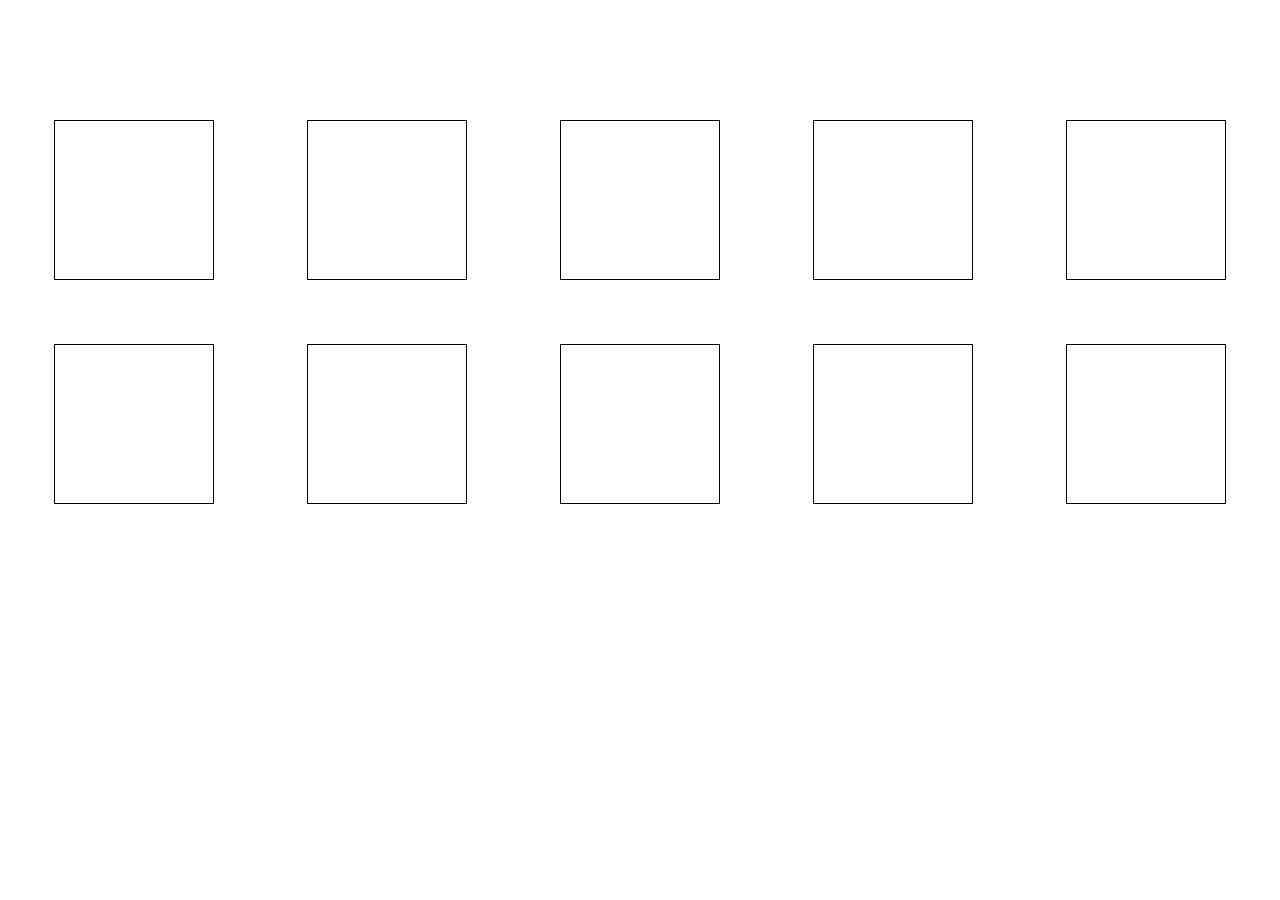
<file: dom-manipulation/second-q.html>
<!DOCTYPE html>
<html lang="en">
  <head>
    <meta charset="UTF - 8" />
    <meta http - equiv="X - UA - Compatible" content="IE = edge" />
    <meta
      name="viewport"
      content="width = device - width, initial - scale = 1.0"
    />
    <title>Document</title>
    <style>
      * {
        box-sizing: border-box;
      }

      body {
        display: flex;
        flex-wrap: wrap;
        justify-content: space-around;
        padding-top: 5rem;
      }

      /* This property will be applicable to the element with blue class */
      .blue {
        background-color: blue;
        box-shadow: 0px 0px 6px 5px;
      }

      .green {
        background-color: green;
        box-shadow: 0px 0px 6px 5px;
      }

      .red {
        background-color: red;
        box-shadow: 0px 0px 6px 5px;
      }

      .card {
        border: 1px solid;
        height: 10rem;
        width: 10rem;
        margin: 2rem;
      }
    </style>
  </head>

    <!-- An element can belong to more than one class as well -->
    <body>
        <div class="card" data-color="blue"></div>
        <div class="card" data-color="red"></div>
        <div class="card" data-color="blue"></div>
        <div class="card" data-color="red"></div>
        <div class="card" data-color="red"></div>
        <div class="card" data-color="blue"></div>
        <div class="card" data-color="green"></div>
        <div class="card" data-color="blue"></div>
        <div class="card" data-color="green"></div>
        <div class="card" data-color="blue"></div>
    </body>
    <script>
        // Write a JS program to fetch the data-color attribute of the card and on a double click event, and it should apply the CSS property for that particular color. 

        // 1. Get the value of data-color attribute for each car element.
        // 2. Add the data-color attribute value in the classList for that element.
        // 3. After the background color change of the card element, make the data-color attribute value to be used.

        const allCards = document.querySelectorAll('.card')

        for(let i = 0; i < allCards.length; i++) {
            //double click event - dblclick
            allCards[i].addEventListener('dblclick', function(e) {
                const colorAttr = e.target.getAttribute('data-color')

                console.log(colorAttr)

                //Add this colorAttr in the classList of the target element.
                e.target.classList.add(colorAttr)

                // console.log(e.target.classList)
                e.target.setAttribute('data-color', 'used')
            })
        }
    </script>
</html>
</file>
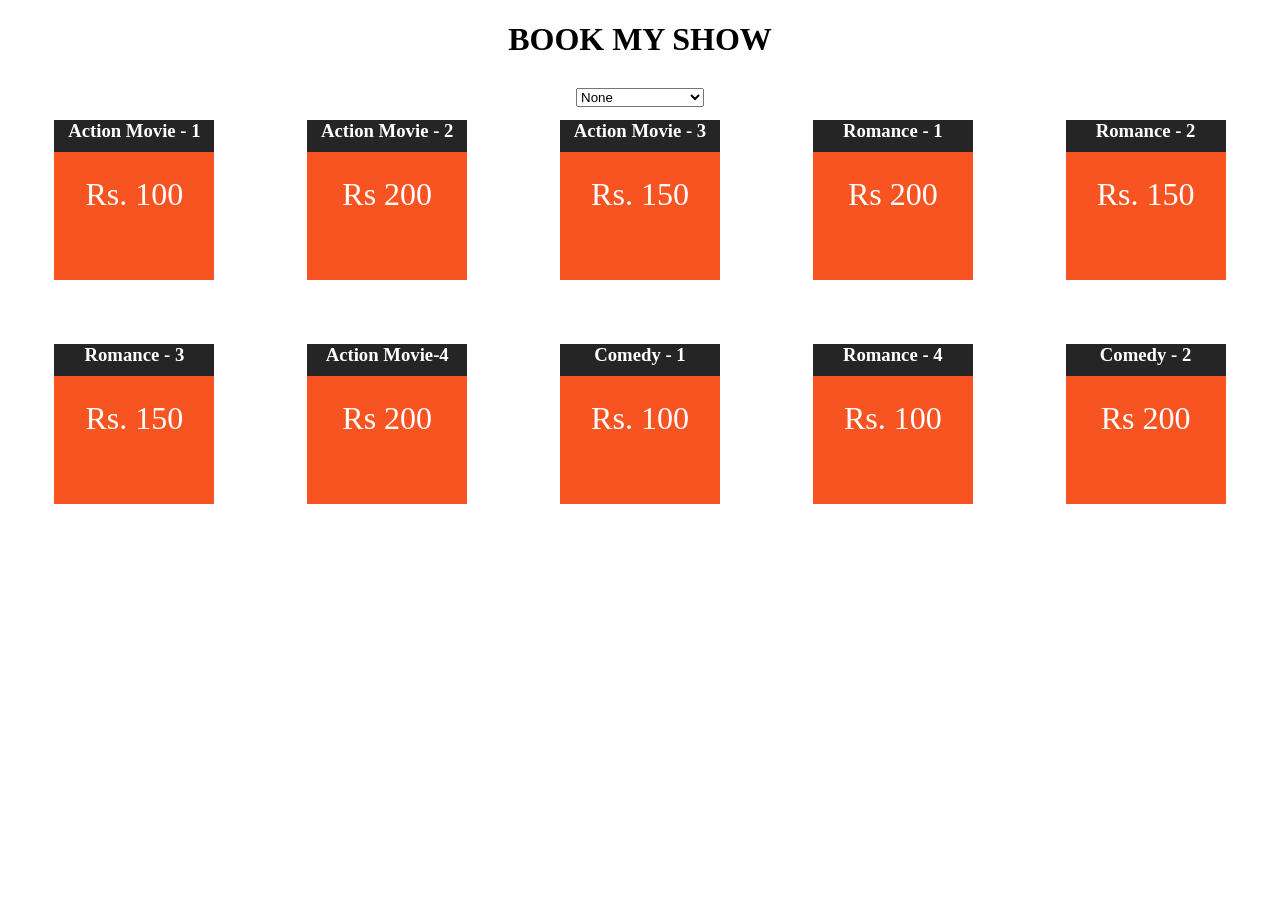
<file: event-handling-js/first-q.html>
<!DOCTYPE html>
<html lang="en">

<head>
    <meta charset="UTF - 8" />
    <meta http - equiv="X - UA - Compatible" content="IE = edge" />
    <meta name="viewport" content="width = device - width, initial - scale = 1.0" />
    <title>Document</title>
    <style>
        * {
            box-sizing: border-box;
        }

        body {
            display: flex;
            flex-wrap: wrap;
            justify-content: space-around;
            padding-top: 5rem;
        }

        .movies {
            height: 10rem;
            width: 10rem;
            margin: 2rem;
        }

        .price {
            background-color: rgb(247 84 33);
            height: 8rem;
            padding: 1.5rem;
            font-size: 2rem;
        }

        .heading {
            background-color: rgba(0, 0, 0, 0.856);
            height: 2rem;
        }

        .heading,
        .price {
            color: white;
            text-align: center;
            margin: 0;
        }

        select,
        h1 {
            position: fixed;
        }

        h1 {
            top: 0px;
        }

        select {
            width: 8rem;
        }
    </style>
</head>

<body>
    <h1>BOOK MY SHOW</h1>
    <!-- Drop Down -->
    <select>
        <option value="none">None</option>
        <option value="action">Action</option>
        <option value="romance">Romance</option>
        <option value="comedy">Comedy</option>
    </select>

    <div class="movies">
        <h3 class="heading">Action Movie - 1</h3>
        <p class="price" data-category="action">Rs. 100</p>
    </div>
    <div class="movies">
        <h3 class="heading">Action Movie - 2</h3>
        <p class="price" data-category="action">Rs 200</p>
    </div>
    <div class="movies">
        <h3 class="heading">Action Movie - 3</h3>
        <p class="price" data-category="action">Rs. 150</p>
    </div>
    <div class="movies">
        <h3 class="heading">Romance - 1</h3>
        <p class="price" data-category="romance">Rs 200</p>
    </div>
    <div class="movies">
        <h3 class="heading">Romance - 2</h3>
        <p class="price" data-category="romance">Rs. 150</p>
    </div>
    <div class="movies">
        <h3 class="heading">Romance - 3</h3>
        <p class="price" data-category="romance">Rs. 150</p>
    </div>
    <div class="movies">
        <h3 class="heading">Action Movie-4</h3>
        <p class="price" data-category="action">Rs 200</p>
    </div>
    <div class="movies">
        <h3 class="heading">Comedy - 1</h3>
        <p class="price" data-category="comedy">Rs. 100</p>
    </div>
    <div class="movies">
        <h3 class="heading">Romance - 4</h3>
        <p class="price" data-category="romance">Rs. 100</p>
    </div>
    <div class="movies">
        <h3 class="heading">Comedy - 2</h3>
        <p class="price" data-category="comedy">Rs 200</p>
    </div>

    <!-- Task - Filter out the movies based on the option selected in the drop down. -->
    <!-- Make the filter work -->
    <!-- If user selects Action in the drop down the just show Action movies on the webpage and so on. -->
    <!-- If user selects None then show all the movies on the webpage. -->
    
    <!-- Steps : 
    1. Identify what user is selecting in the drop down.
    2. Get all the movies.
    3. Compare the movie category with the category that user selected in the drop down.
    4. Just show the movies where category is equal else hide that movie. -->

    <script>
        const dropDown = document.querySelector("select")

        console.log(dropDown)

        dropDown.addEventListener('change', function() {
            const selectedValue = dropDown.value;

            const allPriceTags = document.querySelectorAll(".price")

            // Compare data-category value of price tag with the selected value in the drop down.

            if(selectedValue == "none") {
                for(let i = 0; i < allPriceTags.length; i++) {
                    allPriceTags[i].parentElement.style.display = 'block'
                }
            } else {
                for(let i = 0; i < allPriceTags.length; i++) {
                if(allPriceTags[i].getAttribute('data-category') == selectedValue) {
                    // Show this mvoie
                    allPriceTags[i].parentElement.style.display = 'block'
                } else{
                    // Don't show this movie
                    allPriceTags[i].parentElement.style.display = 'none'
                }
            }
            }
        })
    </script>


</body>

</html>
</file>
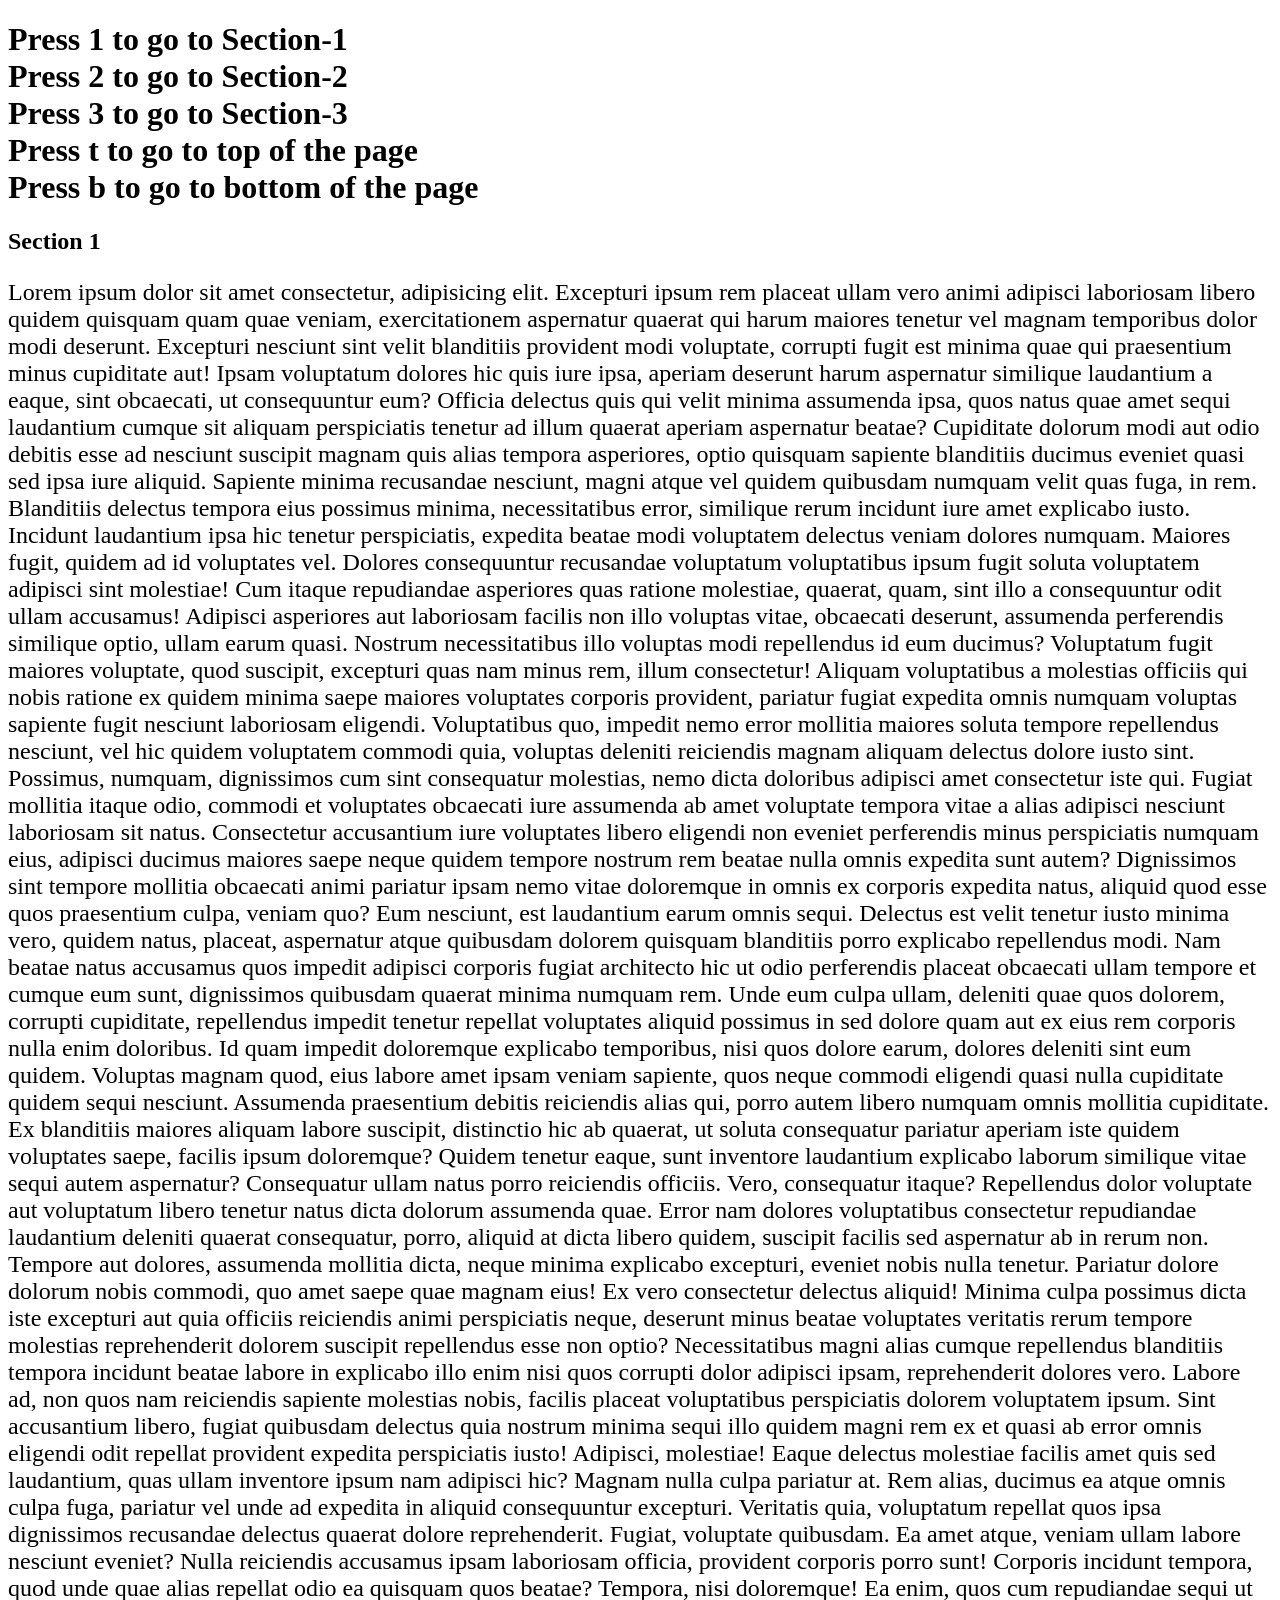
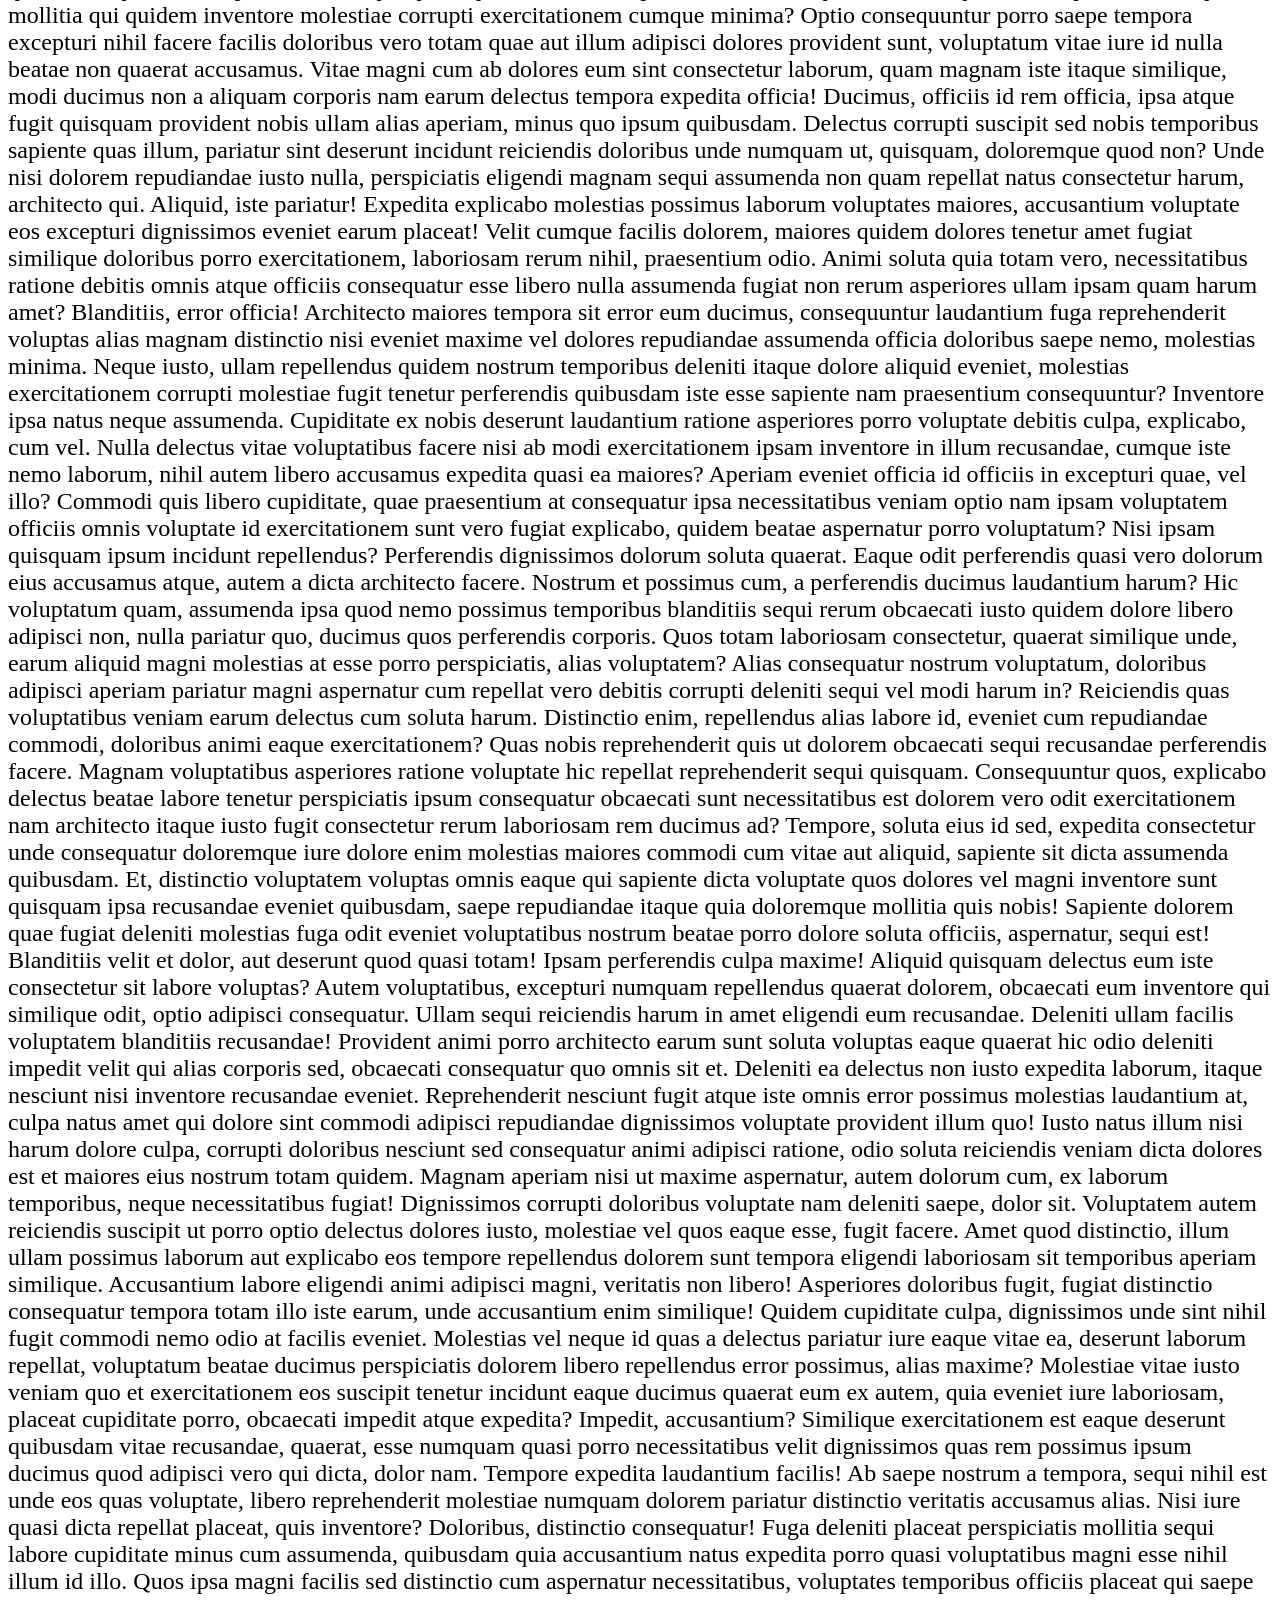
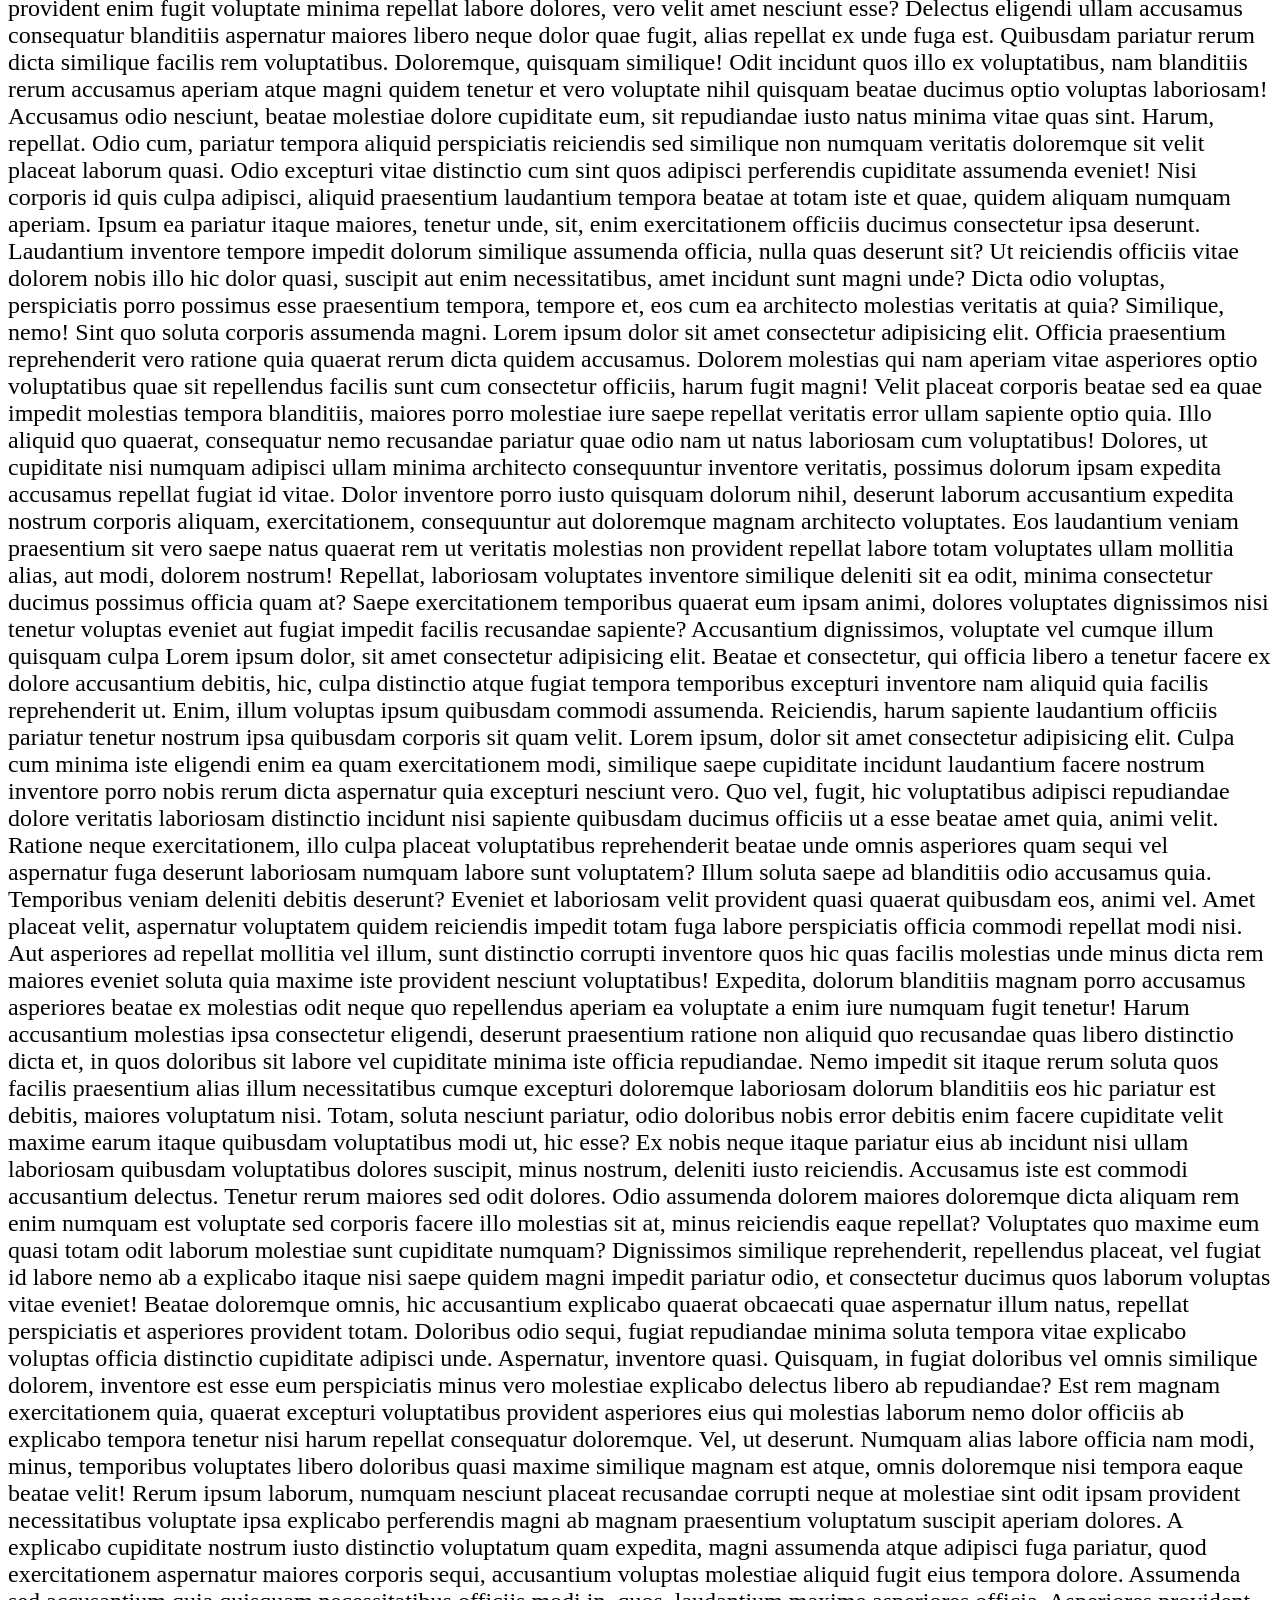
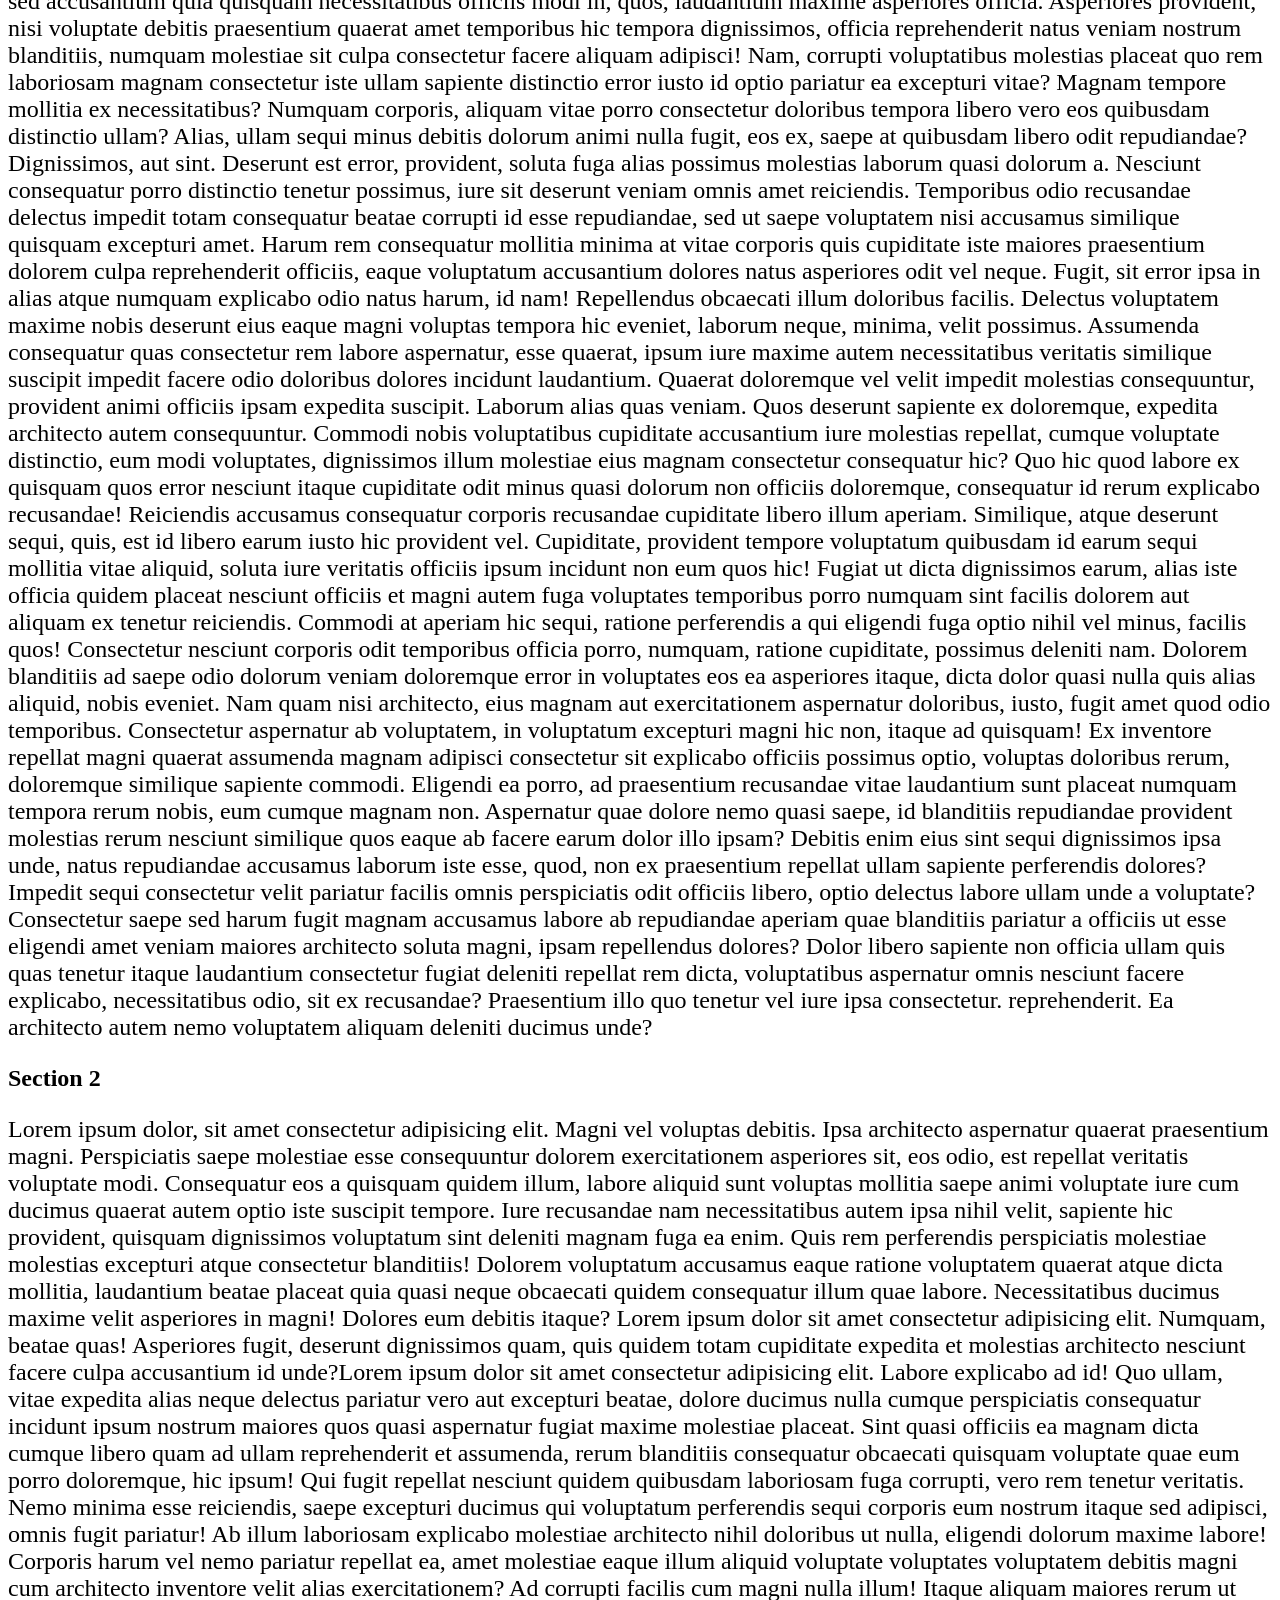
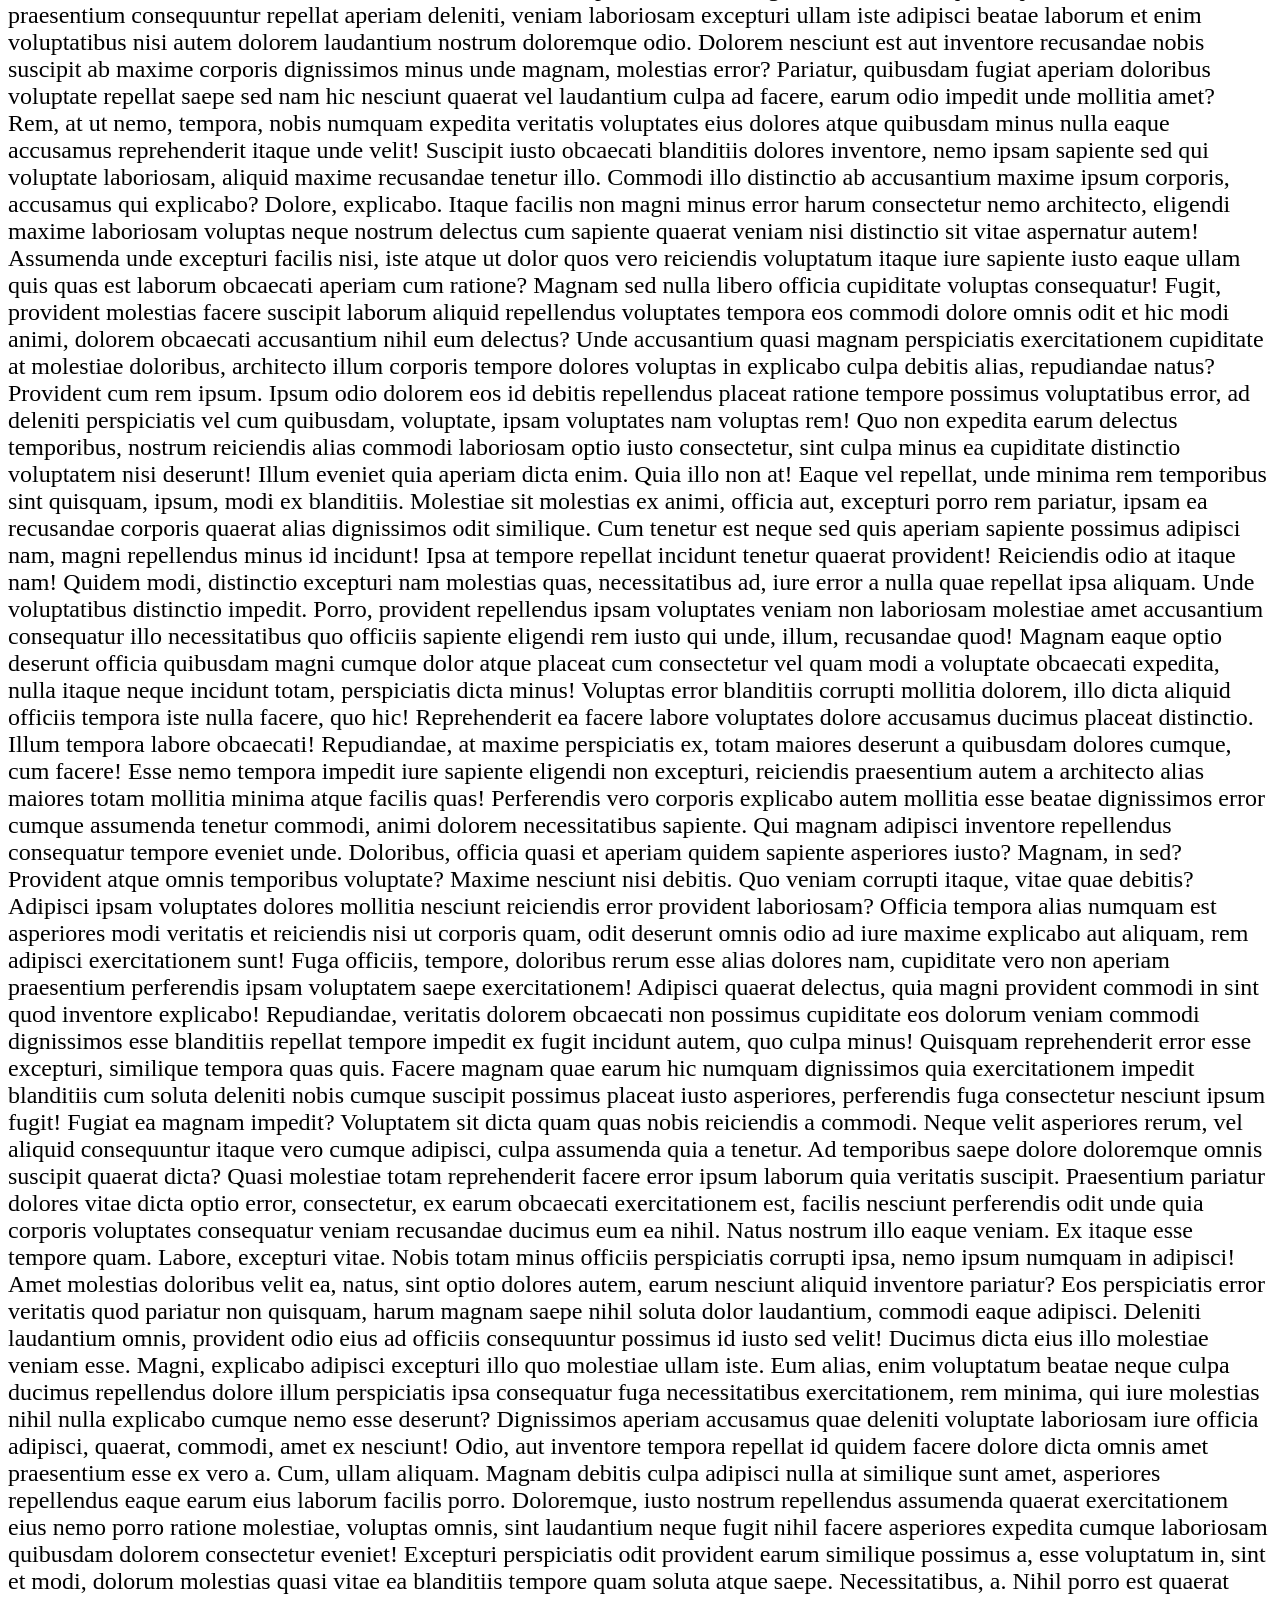
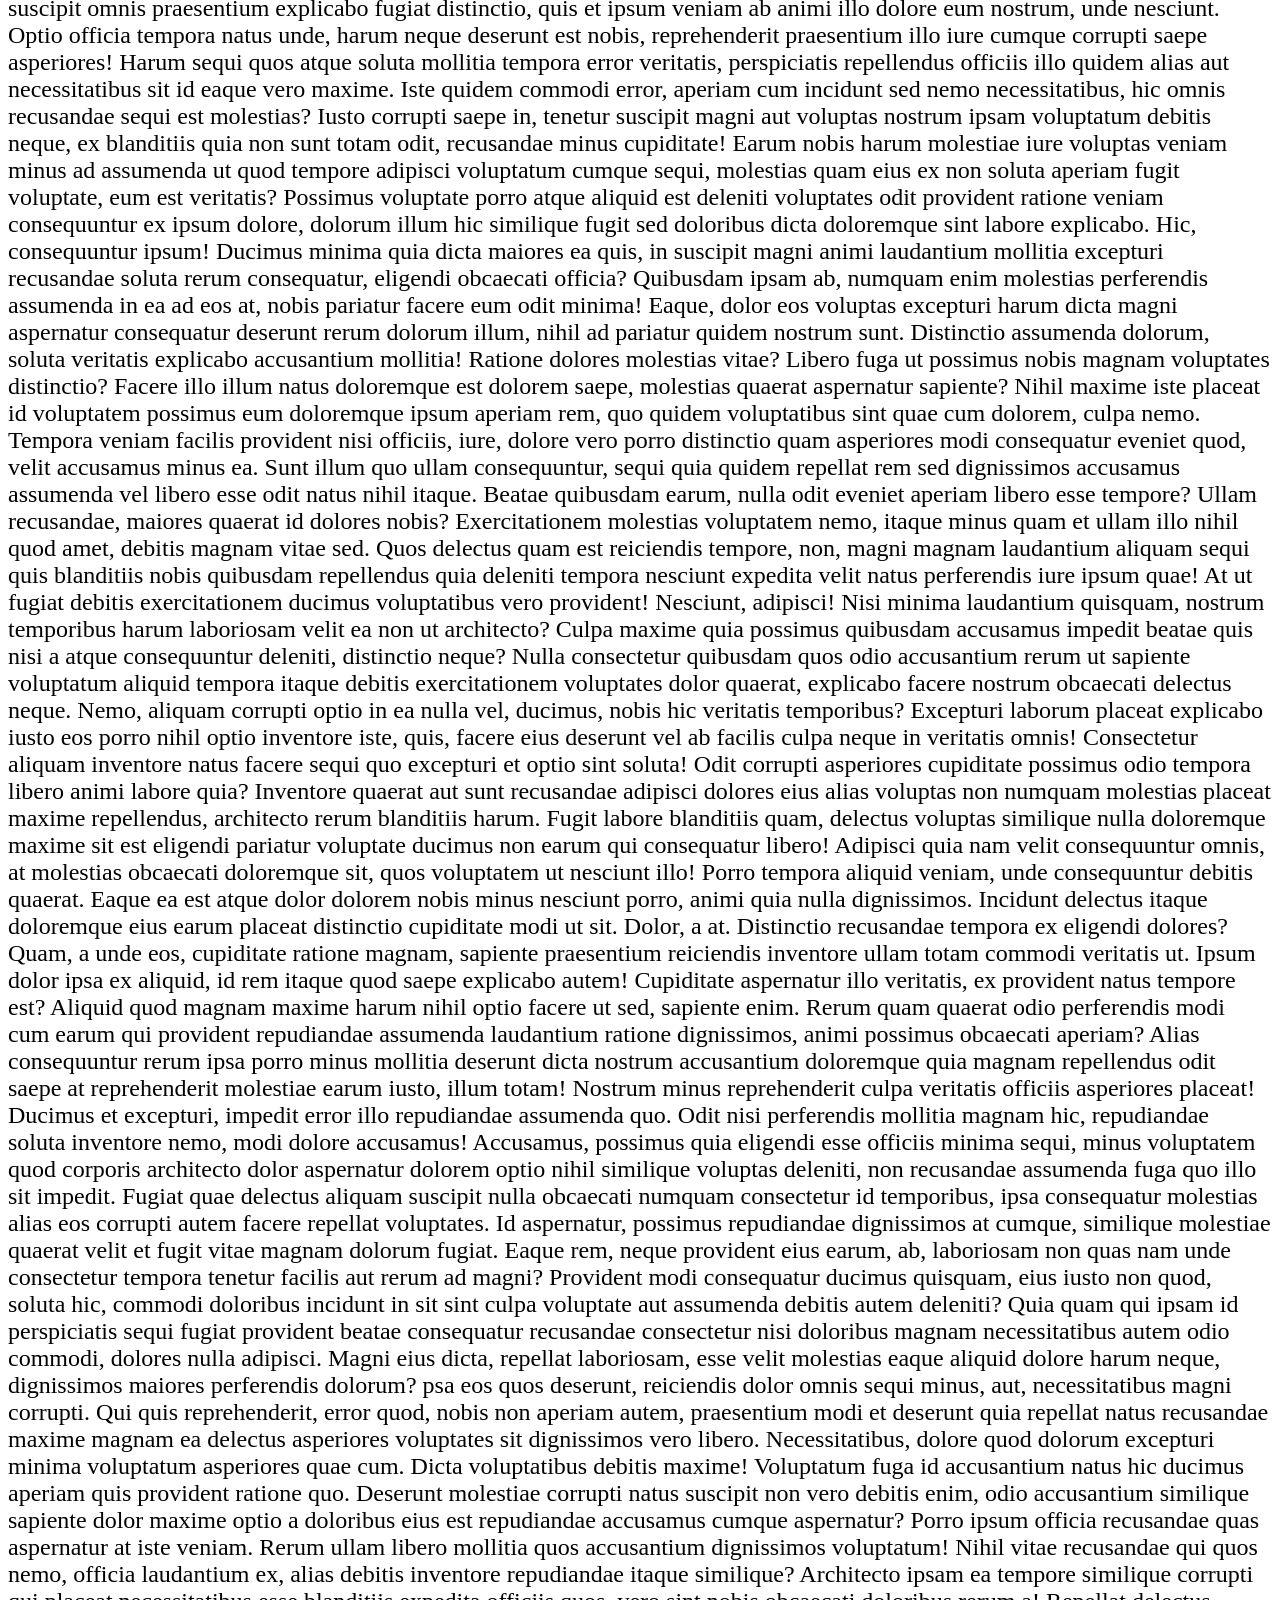
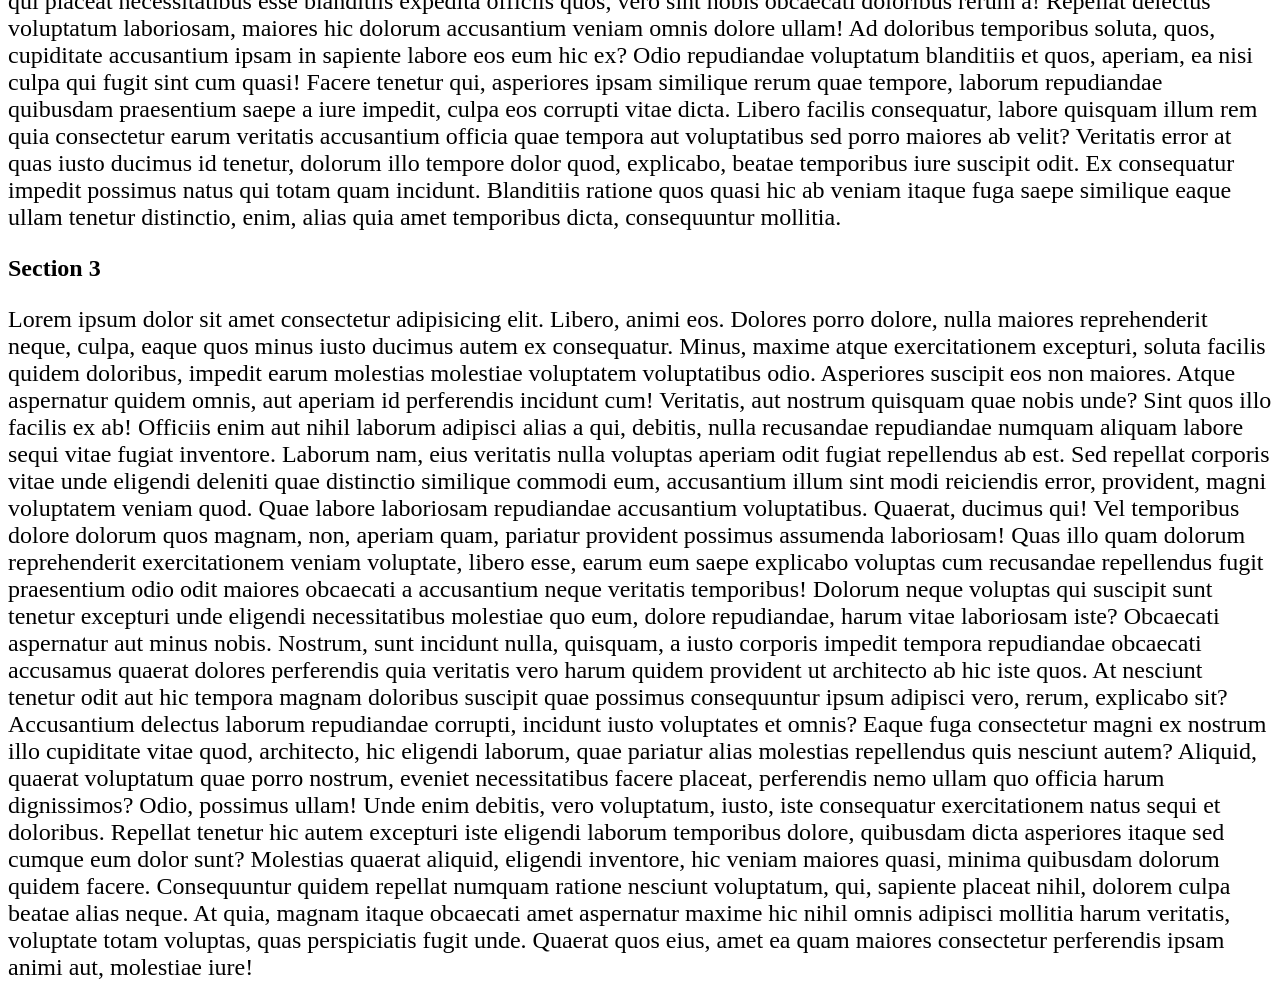
<file: event-handling-js/second-q.html>
<!DOCTYPE html>
<html lang = "en">
  <head>
    <meta charset = "UTF-8" />
    <meta http - equiv = "X-UA-Compatible" content = "IE = edge" />
    <meta name = "viewport" content = "width = device - width, initial - scale = 1.0" />
    <title>Document</title>
    <style>
      p {
        font-size: 1.5rem;
      }
    </style>
  </head>
  <body>
    <h1>
      Press 1 to go to Section-1 <br />
      Press 2 to go to Section-2 <br />
      Press 3 to go to Section-3 <br />
      Press t to go to top of the page <br />
      Press b to go to bottom of the page
    </h1>

    <h2 id="s1">Section 1</h2>
    <p>
      Lorem ipsum dolor sit amet consectetur, adipisicing elit. Excepturi ipsum
      rem placeat ullam vero animi adipisci laboriosam libero quidem quisquam
      quam quae veniam, exercitationem aspernatur quaerat qui harum maiores
      tenetur vel magnam temporibus dolor modi deserunt. Excepturi nesciunt sint
      velit blanditiis provident modi voluptate, corrupti fugit est minima quae
      qui praesentium minus cupiditate aut! Ipsam voluptatum dolores hic quis
      iure ipsa, aperiam deserunt harum aspernatur similique laudantium a eaque,
      sint obcaecati, ut consequuntur eum? Officia delectus quis qui velit
      minima assumenda ipsa, quos natus quae amet sequi laudantium cumque sit
      aliquam perspiciatis tenetur ad illum quaerat aperiam aspernatur beatae?
      Cupiditate dolorum modi aut odio debitis esse ad nesciunt suscipit magnam
      quis alias tempora asperiores, optio quisquam sapiente blanditiis ducimus
      eveniet quasi sed ipsa iure aliquid. Sapiente minima recusandae nesciunt,
      magni atque vel quidem quibusdam numquam velit quas fuga, in rem.
      Blanditiis delectus tempora eius possimus minima, necessitatibus error,
      similique rerum incidunt iure amet explicabo iusto. Incidunt laudantium
      ipsa hic tenetur perspiciatis, expedita beatae modi voluptatem delectus
      veniam dolores numquam. Maiores fugit, quidem ad id voluptates vel.
      Dolores consequuntur recusandae voluptatum voluptatibus ipsum fugit soluta
      voluptatem adipisci sint molestiae! Cum itaque repudiandae asperiores quas
      ratione molestiae, quaerat, quam, sint illo a consequuntur odit ullam
      accusamus! Adipisci asperiores aut laboriosam facilis non illo voluptas
      vitae, obcaecati deserunt, assumenda perferendis similique optio, ullam
      earum quasi. Nostrum necessitatibus illo voluptas modi repellendus id eum
      ducimus? Voluptatum fugit maiores voluptate, quod suscipit, excepturi quas
      nam minus rem, illum consectetur! Aliquam voluptatibus a molestias
      officiis qui nobis ratione ex quidem minima saepe maiores voluptates
      corporis provident, pariatur fugiat expedita omnis numquam voluptas
      sapiente fugit nesciunt laboriosam eligendi. Voluptatibus quo, impedit
      nemo error mollitia maiores soluta tempore repellendus nesciunt, vel hic
      quidem voluptatem commodi quia, voluptas deleniti reiciendis magnam
      aliquam delectus dolore iusto sint. Possimus, numquam, dignissimos cum
      sint consequatur molestias, nemo dicta doloribus adipisci amet consectetur
      iste qui. Fugiat mollitia itaque odio, commodi et voluptates obcaecati
      iure assumenda ab amet voluptate tempora vitae a alias adipisci nesciunt
      laboriosam sit natus. Consectetur accusantium iure voluptates libero
      eligendi non eveniet perferendis minus perspiciatis numquam eius, adipisci
      ducimus maiores saepe neque quidem tempore nostrum rem beatae nulla omnis
      expedita sunt autem? Dignissimos sint tempore mollitia obcaecati animi
      pariatur ipsam nemo vitae doloremque in omnis ex corporis expedita natus,
      aliquid quod esse quos praesentium culpa, veniam quo? Eum nesciunt, est
      laudantium earum omnis sequi. Delectus est velit tenetur iusto minima
      vero, quidem natus, placeat, aspernatur atque quibusdam dolorem quisquam
      blanditiis porro explicabo repellendus modi. Nam beatae natus accusamus
      quos impedit adipisci corporis fugiat architecto hic ut odio perferendis
      placeat obcaecati ullam tempore et cumque eum sunt, dignissimos quibusdam
      quaerat minima numquam rem. Unde eum culpa ullam, deleniti quae quos
      dolorem, corrupti cupiditate, repellendus impedit tenetur repellat
      voluptates aliquid possimus in sed dolore quam aut ex eius rem corporis
      nulla enim doloribus. Id quam impedit doloremque explicabo temporibus,
      nisi quos dolore earum, dolores deleniti sint eum quidem. Voluptas magnam
      quod, eius labore amet ipsam veniam sapiente, quos neque commodi eligendi
      quasi nulla cupiditate quidem sequi nesciunt. Assumenda praesentium
      debitis reiciendis alias qui, porro autem libero numquam omnis mollitia
      cupiditate. Ex blanditiis maiores aliquam labore suscipit, distinctio hic
      ab quaerat, ut soluta consequatur pariatur aperiam iste quidem voluptates
      saepe, facilis ipsum doloremque? Quidem tenetur eaque, sunt inventore
      laudantium explicabo laborum similique vitae sequi autem aspernatur?
      Consequatur ullam natus porro reiciendis officiis. Vero, consequatur
      itaque? Repellendus dolor voluptate aut voluptatum libero tenetur natus
      dicta dolorum assumenda quae. Error nam dolores voluptatibus consectetur
      repudiandae laudantium deleniti quaerat consequatur, porro, aliquid at
      dicta libero quidem, suscipit facilis sed aspernatur ab in rerum non.
      Tempore aut dolores, assumenda mollitia dicta, neque minima explicabo
      excepturi, eveniet nobis nulla tenetur. Pariatur dolore dolorum nobis
      commodi, quo amet saepe quae magnam eius! Ex vero consectetur delectus
      aliquid! Minima culpa possimus dicta iste excepturi aut quia officiis
      reiciendis animi perspiciatis neque, deserunt minus beatae voluptates
      veritatis rerum tempore molestias reprehenderit dolorem suscipit
      repellendus esse non optio? Necessitatibus magni alias cumque repellendus
      blanditiis tempora incidunt beatae labore in explicabo illo enim nisi quos
      corrupti dolor adipisci ipsam, reprehenderit dolores vero. Labore ad, non
      quos nam reiciendis sapiente molestias nobis, facilis placeat voluptatibus
      perspiciatis dolorem voluptatem ipsum. Sint accusantium libero, fugiat
      quibusdam delectus quia nostrum minima sequi illo quidem magni rem ex et
      quasi ab error omnis eligendi odit repellat provident expedita
      perspiciatis iusto! Adipisci, molestiae! Eaque delectus molestiae facilis
      amet quis sed laudantium, quas ullam inventore ipsum nam adipisci hic?
      Magnam nulla culpa pariatur at. Rem alias, ducimus ea atque omnis culpa
      fuga, pariatur vel unde ad expedita in aliquid consequuntur excepturi.
      Veritatis quia, voluptatum repellat quos ipsa dignissimos recusandae
      delectus quaerat dolore reprehenderit. Fugiat, voluptate quibusdam. Ea
      amet atque, veniam ullam labore nesciunt eveniet? Nulla reiciendis
      accusamus ipsam laboriosam officia, provident corporis porro sunt!
      Corporis incidunt tempora, quod unde quae alias repellat odio ea quisquam
      quos beatae? Tempora, nisi doloremque! Ea enim, quos cum repudiandae sequi
      ut mollitia qui quidem inventore molestiae corrupti exercitationem cumque
      minima? Optio consequuntur porro saepe tempora excepturi nihil facere
      facilis doloribus vero totam quae aut illum adipisci dolores provident
      sunt, voluptatum vitae iure id nulla beatae non quaerat accusamus. Vitae
      magni cum ab dolores eum sint consectetur laborum, quam magnam iste itaque
      similique, modi ducimus non a aliquam corporis nam earum delectus tempora
      expedita officia! Ducimus, officiis id rem officia, ipsa atque fugit
      quisquam provident nobis ullam alias aperiam, minus quo ipsum quibusdam.
      Delectus corrupti suscipit sed nobis temporibus sapiente quas illum,
      pariatur sint deserunt incidunt reiciendis doloribus unde numquam ut,
      quisquam, doloremque quod non? Unde nisi dolorem repudiandae iusto nulla,
      perspiciatis eligendi magnam sequi assumenda non quam repellat natus
      consectetur harum, architecto qui. Aliquid, iste pariatur! Expedita
      explicabo molestias possimus laborum voluptates maiores, accusantium
      voluptate eos excepturi dignissimos eveniet earum placeat! Velit cumque
      facilis dolorem, maiores quidem dolores tenetur amet fugiat similique
      doloribus porro exercitationem, laboriosam rerum nihil, praesentium odio.
      Animi soluta quia totam vero, necessitatibus ratione debitis omnis atque
      officiis consequatur esse libero nulla assumenda fugiat non rerum
      asperiores ullam ipsam quam harum amet? Blanditiis, error officia!
      Architecto maiores tempora sit error eum ducimus, consequuntur laudantium
      fuga reprehenderit voluptas alias magnam distinctio nisi eveniet maxime
      vel dolores repudiandae assumenda officia doloribus saepe nemo, molestias
      minima. Neque iusto, ullam repellendus quidem nostrum temporibus deleniti
      itaque dolore aliquid eveniet, molestias exercitationem corrupti molestiae
      fugit tenetur perferendis quibusdam iste esse sapiente nam praesentium
      consequuntur? Inventore ipsa natus neque assumenda. Cupiditate ex nobis
      deserunt laudantium ratione asperiores porro voluptate debitis culpa,
      explicabo, cum vel. Nulla delectus vitae voluptatibus facere nisi ab modi
      exercitationem ipsam inventore in illum recusandae, cumque iste nemo
      laborum, nihil autem libero accusamus expedita quasi ea maiores? Aperiam
      eveniet officia id officiis in excepturi quae, vel illo? Commodi quis
      libero cupiditate, quae praesentium at consequatur ipsa necessitatibus
      veniam optio nam ipsam voluptatem officiis omnis voluptate id
      exercitationem sunt vero fugiat explicabo, quidem beatae aspernatur porro
      voluptatum? Nisi ipsam quisquam ipsum incidunt repellendus? Perferendis
      dignissimos dolorum soluta quaerat. Eaque odit perferendis quasi vero
      dolorum eius accusamus atque, autem a dicta architecto facere. Nostrum et
      possimus cum, a perferendis ducimus laudantium harum? Hic voluptatum quam,
      assumenda ipsa quod nemo possimus temporibus blanditiis sequi rerum
      obcaecati iusto quidem dolore libero adipisci non, nulla pariatur quo,
      ducimus quos perferendis corporis. Quos totam laboriosam consectetur,
      quaerat similique unde, earum aliquid magni molestias at esse porro
      perspiciatis, alias voluptatem? Alias consequatur nostrum voluptatum,
      doloribus adipisci aperiam pariatur magni aspernatur cum repellat vero
      debitis corrupti deleniti sequi vel modi harum in? Reiciendis quas
      voluptatibus veniam earum delectus cum soluta harum. Distinctio enim,
      repellendus alias labore id, eveniet cum repudiandae commodi, doloribus
      animi eaque exercitationem? Quas nobis reprehenderit quis ut dolorem
      obcaecati sequi recusandae perferendis facere. Magnam voluptatibus
      asperiores ratione voluptate hic repellat reprehenderit sequi quisquam.
      Consequuntur quos, explicabo delectus beatae labore tenetur perspiciatis
      ipsum consequatur obcaecati sunt necessitatibus est dolorem vero odit
      exercitationem nam architecto itaque iusto fugit consectetur rerum
      laboriosam rem ducimus ad? Tempore, soluta eius id sed, expedita
      consectetur unde consequatur doloremque iure dolore enim molestias maiores
      commodi cum vitae aut aliquid, sapiente sit dicta assumenda quibusdam. Et,
      distinctio voluptatem voluptas omnis eaque qui sapiente dicta voluptate
      quos dolores vel magni inventore sunt quisquam ipsa recusandae eveniet
      quibusdam, saepe repudiandae itaque quia doloremque mollitia quis nobis!
      Sapiente dolorem quae fugiat deleniti molestias fuga odit eveniet
      voluptatibus nostrum beatae porro dolore soluta officiis, aspernatur,
      sequi est! Blanditiis velit et dolor, aut deserunt quod quasi totam! Ipsam
      perferendis culpa maxime! Aliquid quisquam delectus eum iste consectetur
      sit labore voluptas? Autem voluptatibus, excepturi numquam repellendus
      quaerat dolorem, obcaecati eum inventore qui similique odit, optio
      adipisci consequatur. Ullam sequi reiciendis harum in amet eligendi eum
      recusandae. Deleniti ullam facilis voluptatem blanditiis recusandae!
      Provident animi porro architecto earum sunt soluta voluptas eaque quaerat
      hic odio deleniti impedit velit qui alias corporis sed, obcaecati
      consequatur quo omnis sit et. Deleniti ea delectus non iusto expedita
      laborum, itaque nesciunt nisi inventore recusandae eveniet. Reprehenderit
      nesciunt fugit atque iste omnis error possimus molestias laudantium at,
      culpa natus amet qui dolore sint commodi adipisci repudiandae dignissimos
      voluptate provident illum quo! Iusto natus illum nisi harum dolore culpa,
      corrupti doloribus nesciunt sed consequatur animi adipisci ratione, odio
      soluta reiciendis veniam dicta dolores est et maiores eius nostrum totam
      quidem. Magnam aperiam nisi ut maxime aspernatur, autem dolorum cum, ex
      laborum temporibus, neque necessitatibus fugiat! Dignissimos corrupti
      doloribus voluptate nam deleniti saepe, dolor sit. Voluptatem autem
      reiciendis suscipit ut porro optio delectus dolores iusto, molestiae vel
      quos eaque esse, fugit facere. Amet quod distinctio, illum ullam possimus
      laborum aut explicabo eos tempore repellendus dolorem sunt tempora
      eligendi laboriosam sit temporibus aperiam similique. Accusantium labore
      eligendi animi adipisci magni, veritatis non libero! Asperiores doloribus
      fugit, fugiat distinctio consequatur tempora totam illo iste earum, unde
      accusantium enim similique! Quidem cupiditate culpa, dignissimos unde sint
      nihil fugit commodi nemo odio at facilis eveniet. Molestias vel neque id
      quas a delectus pariatur iure eaque vitae ea, deserunt laborum repellat,
      voluptatum beatae ducimus perspiciatis dolorem libero repellendus error
      possimus, alias maxime? Molestiae vitae iusto veniam quo et exercitationem
      eos suscipit tenetur incidunt eaque ducimus quaerat eum ex autem, quia
      eveniet iure laboriosam, placeat cupiditate porro, obcaecati impedit atque
      expedita? Impedit, accusantium? Similique exercitationem est eaque
      deserunt quibusdam vitae recusandae, quaerat, esse numquam quasi porro
      necessitatibus velit dignissimos quas rem possimus ipsum ducimus quod
      adipisci vero qui dicta, dolor nam. Tempore expedita laudantium facilis!
      Ab saepe nostrum a tempora, sequi nihil est unde eos quas voluptate,
      libero reprehenderit molestiae numquam dolorem pariatur distinctio
      veritatis accusamus alias. Nisi iure quasi dicta repellat placeat, quis
      inventore? Doloribus, distinctio consequatur! Fuga deleniti placeat
      perspiciatis mollitia sequi labore cupiditate minus cum assumenda,
      quibusdam quia accusantium natus expedita porro quasi voluptatibus magni
      esse nihil illum id illo. Quos ipsa magni facilis sed distinctio cum
      aspernatur necessitatibus, voluptates temporibus officiis placeat qui
      saepe provident enim fugit voluptate minima repellat labore dolores, vero
      velit amet nesciunt esse? Delectus eligendi ullam accusamus consequatur
      blanditiis aspernatur maiores libero neque dolor quae fugit, alias
      repellat ex unde fuga est. Quibusdam pariatur rerum dicta similique
      facilis rem voluptatibus. Doloremque, quisquam similique! Odit incidunt
      quos illo ex voluptatibus, nam blanditiis rerum accusamus aperiam atque
      magni quidem tenetur et vero voluptate nihil quisquam beatae ducimus optio
      voluptas laboriosam! Accusamus odio nesciunt, beatae molestiae dolore
      cupiditate eum, sit repudiandae iusto natus minima vitae quas sint. Harum,
      repellat. Odio cum, pariatur tempora aliquid perspiciatis reiciendis sed
      similique non numquam veritatis doloremque sit velit placeat laborum
      quasi. Odio excepturi vitae distinctio cum sint quos adipisci perferendis
      cupiditate assumenda eveniet! Nisi corporis id quis culpa adipisci,
      aliquid praesentium laudantium tempora beatae at totam iste et quae,
      quidem aliquam numquam aperiam. Ipsum ea pariatur itaque maiores, tenetur
      unde, sit, enim exercitationem officiis ducimus consectetur ipsa deserunt.
      Laudantium inventore tempore impedit dolorum similique assumenda officia,
      nulla quas deserunt sit? Ut reiciendis officiis vitae dolorem nobis illo
      hic dolor quasi, suscipit aut enim necessitatibus, amet incidunt sunt
      magni unde? Dicta odio voluptas, perspiciatis porro possimus esse
      praesentium tempora, tempore et, eos cum ea architecto molestias veritatis
      at quia? Similique, nemo! Sint quo soluta corporis assumenda magni. Lorem
      ipsum dolor sit amet consectetur adipisicing elit. Officia praesentium
      reprehenderit vero ratione quia quaerat rerum dicta quidem accusamus.
      Dolorem molestias qui nam aperiam vitae asperiores optio voluptatibus quae
      sit repellendus facilis sunt cum consectetur officiis, harum fugit magni!
      Velit placeat corporis beatae sed ea quae impedit molestias tempora
      blanditiis, maiores porro molestiae iure saepe repellat veritatis error
      ullam sapiente optio quia. Illo aliquid quo quaerat, consequatur nemo
      recusandae pariatur quae odio nam ut natus laboriosam cum voluptatibus!
      Dolores, ut cupiditate nisi numquam adipisci ullam minima architecto
      consequuntur inventore veritatis, possimus dolorum ipsam expedita
      accusamus repellat fugiat id vitae. Dolor inventore porro iusto quisquam
      dolorum nihil, deserunt laborum accusantium expedita nostrum corporis
      aliquam, exercitationem, consequuntur aut doloremque magnam architecto
      voluptates. Eos laudantium veniam praesentium sit vero saepe natus quaerat
      rem ut veritatis molestias non provident repellat labore totam voluptates
      ullam mollitia alias, aut modi, dolorem nostrum! Repellat, laboriosam
      voluptates inventore similique deleniti sit ea odit, minima consectetur
      ducimus possimus officia quam at? Saepe exercitationem temporibus quaerat
      eum ipsam animi, dolores voluptates dignissimos nisi tenetur voluptas
      eveniet aut fugiat impedit facilis recusandae sapiente? Accusantium
      dignissimos, voluptate vel cumque illum quisquam culpa Lorem ipsum dolor,
      sit amet consectetur adipisicing elit. Beatae et consectetur, qui officia
      libero a tenetur facere ex dolore accusantium debitis, hic, culpa
      distinctio atque fugiat tempora temporibus excepturi inventore nam aliquid
      quia facilis reprehenderit ut. Enim, illum voluptas ipsum quibusdam
      commodi assumenda. Reiciendis, harum sapiente laudantium officiis pariatur
      tenetur nostrum ipsa quibusdam corporis sit quam velit. Lorem ipsum, dolor
      sit amet consectetur adipisicing elit. Culpa cum minima iste eligendi enim
      ea quam exercitationem modi, similique saepe cupiditate incidunt
      laudantium facere nostrum inventore porro nobis rerum dicta aspernatur
      quia excepturi nesciunt vero. Quo vel, fugit, hic voluptatibus adipisci
      repudiandae dolore veritatis laboriosam distinctio incidunt nisi sapiente
      quibusdam ducimus officiis ut a esse beatae amet quia, animi velit.
      Ratione neque exercitationem, illo culpa placeat voluptatibus
      reprehenderit beatae unde omnis asperiores quam sequi vel aspernatur fuga
      deserunt laboriosam numquam labore sunt voluptatem? Illum soluta saepe ad
      blanditiis odio accusamus quia. Temporibus veniam deleniti debitis
      deserunt? Eveniet et laboriosam velit provident quasi quaerat quibusdam
      eos, animi vel. Amet placeat velit, aspernatur voluptatem quidem
      reiciendis impedit totam fuga labore perspiciatis officia commodi repellat
      modi nisi. Aut asperiores ad repellat mollitia vel illum, sunt distinctio
      corrupti inventore quos hic quas facilis molestias unde minus dicta rem
      maiores eveniet soluta quia maxime iste provident nesciunt voluptatibus!
      Expedita, dolorum blanditiis magnam porro accusamus asperiores beatae ex
      molestias odit neque quo repellendus aperiam ea voluptate a enim iure
      numquam fugit tenetur! Harum accusantium molestias ipsa consectetur
      eligendi, deserunt praesentium ratione non aliquid quo recusandae quas
      libero distinctio dicta et, in quos doloribus sit labore vel cupiditate
      minima iste officia repudiandae. Nemo impedit sit itaque rerum soluta quos
      facilis praesentium alias illum necessitatibus cumque excepturi doloremque
      laboriosam dolorum blanditiis eos hic pariatur est debitis, maiores
      voluptatum nisi. Totam, soluta nesciunt pariatur, odio doloribus nobis
      error debitis enim facere cupiditate velit maxime earum itaque quibusdam
      voluptatibus modi ut, hic esse? Ex nobis neque itaque pariatur eius ab
      incidunt nisi ullam laboriosam quibusdam voluptatibus dolores suscipit,
      minus nostrum, deleniti iusto reiciendis. Accusamus iste est commodi
      accusantium delectus. Tenetur rerum maiores sed odit dolores. Odio
      assumenda dolorem maiores doloremque dicta aliquam rem enim numquam est
      voluptate sed corporis facere illo molestias sit at, minus reiciendis
      eaque repellat? Voluptates quo maxime eum quasi totam odit laborum
      molestiae sunt cupiditate numquam? Dignissimos similique reprehenderit,
      repellendus placeat, vel fugiat id labore nemo ab a explicabo itaque nisi
      saepe quidem magni impedit pariatur odio, et consectetur ducimus quos
      laborum voluptas vitae eveniet! Beatae doloremque omnis, hic accusantium
      explicabo quaerat obcaecati quae aspernatur illum natus, repellat
      perspiciatis et asperiores provident totam. Doloribus odio sequi, fugiat
      repudiandae minima soluta tempora vitae explicabo voluptas officia
      distinctio cupiditate adipisci unde. Aspernatur, inventore quasi.
      Quisquam, in fugiat doloribus vel omnis similique dolorem, inventore est
      esse eum perspiciatis minus vero molestiae explicabo delectus libero ab
      repudiandae? Est rem magnam exercitationem quia, quaerat excepturi
      voluptatibus provident asperiores eius qui molestias laborum nemo dolor
      officiis ab explicabo tempora tenetur nisi harum repellat consequatur
      doloremque. Vel, ut deserunt. Numquam alias labore officia nam modi,
      minus, temporibus voluptates libero doloribus quasi maxime similique
      magnam est atque, omnis doloremque nisi tempora eaque beatae velit! Rerum
      ipsum laborum, numquam nesciunt placeat recusandae corrupti neque at
      molestiae sint odit ipsam provident necessitatibus voluptate ipsa
      explicabo perferendis magni ab magnam praesentium voluptatum suscipit
      aperiam dolores. A explicabo cupiditate nostrum iusto distinctio
      voluptatum quam expedita, magni assumenda atque adipisci fuga pariatur,
      quod exercitationem aspernatur maiores corporis sequi, accusantium
      voluptas molestiae aliquid fugit eius tempora dolore. Assumenda sed
      accusantium quia quisquam necessitatibus officiis modi in, quos,
      laudantium maxime asperiores officia. Asperiores provident, nisi voluptate
      debitis praesentium quaerat amet temporibus hic tempora dignissimos,
      officia reprehenderit natus veniam nostrum blanditiis, numquam molestiae
      sit culpa consectetur facere aliquam adipisci! Nam, corrupti voluptatibus
      molestias placeat quo rem laboriosam magnam consectetur iste ullam
      sapiente distinctio error iusto id optio pariatur ea excepturi vitae?
      Magnam tempore mollitia ex necessitatibus? Numquam corporis, aliquam vitae
      porro consectetur doloribus tempora libero vero eos quibusdam distinctio
      ullam? Alias, ullam sequi minus debitis dolorum animi nulla fugit, eos ex,
      saepe at quibusdam libero odit repudiandae? Dignissimos, aut sint.
      Deserunt est error, provident, soluta fuga alias possimus molestias
      laborum quasi dolorum a. Nesciunt consequatur porro distinctio tenetur
      possimus, iure sit deserunt veniam omnis amet reiciendis. Temporibus odio
      recusandae delectus impedit totam consequatur beatae corrupti id esse
      repudiandae, sed ut saepe voluptatem nisi accusamus similique quisquam
      excepturi amet. Harum rem consequatur mollitia minima at vitae corporis
      quis cupiditate iste maiores praesentium dolorem culpa reprehenderit
      officiis, eaque voluptatum accusantium dolores natus asperiores odit vel
      neque. Fugit, sit error ipsa in alias atque numquam explicabo odio natus
      harum, id nam! Repellendus obcaecati illum doloribus facilis. Delectus
      voluptatem maxime nobis deserunt eius eaque magni voluptas tempora hic
      eveniet, laborum neque, minima, velit possimus. Assumenda consequatur quas
      consectetur rem labore aspernatur, esse quaerat, ipsum iure maxime autem
      necessitatibus veritatis similique suscipit impedit facere odio doloribus
      dolores incidunt laudantium. Quaerat doloremque vel velit impedit
      molestias consequuntur, provident animi officiis ipsam expedita suscipit.
      Laborum alias quas veniam. Quos deserunt sapiente ex doloremque, expedita
      architecto autem consequuntur. Commodi nobis voluptatibus cupiditate
      accusantium iure molestias repellat, cumque voluptate distinctio, eum modi
      voluptates, dignissimos illum molestiae eius magnam consectetur
      consequatur hic? Quo hic quod labore ex quisquam quos error nesciunt
      itaque cupiditate odit minus quasi dolorum non officiis doloremque,
      consequatur id rerum explicabo recusandae! Reiciendis accusamus
      consequatur corporis recusandae cupiditate libero illum aperiam.
      Similique, atque deserunt sequi, quis, est id libero earum iusto hic
      provident vel. Cupiditate, provident tempore voluptatum quibusdam id earum
      sequi mollitia vitae aliquid, soluta iure veritatis officiis ipsum
      incidunt non eum quos hic! Fugiat ut dicta dignissimos earum, alias iste
      officia quidem placeat nesciunt officiis et magni autem fuga voluptates
      temporibus porro numquam sint facilis dolorem aut aliquam ex tenetur
      reiciendis. Commodi at aperiam hic sequi, ratione perferendis a qui
      eligendi fuga optio nihil vel minus, facilis quos! Consectetur nesciunt
      corporis odit temporibus officia porro, numquam, ratione cupiditate,
      possimus deleniti nam. Dolorem blanditiis ad saepe odio dolorum veniam
      doloremque error in voluptates eos ea asperiores itaque, dicta dolor quasi
      nulla quis alias aliquid, nobis eveniet. Nam quam nisi architecto, eius
      magnam aut exercitationem aspernatur doloribus, iusto, fugit amet quod
      odio temporibus. Consectetur aspernatur ab voluptatem, in voluptatum
      excepturi magni hic non, itaque ad quisquam! Ex inventore repellat magni
      quaerat assumenda magnam adipisci consectetur sit explicabo officiis
      possimus optio, voluptas doloribus rerum, doloremque similique sapiente
      commodi. Eligendi ea porro, ad praesentium recusandae vitae laudantium
      sunt placeat numquam tempora rerum nobis, eum cumque magnam non.
      Aspernatur quae dolore nemo quasi saepe, id blanditiis repudiandae
      provident molestias rerum nesciunt similique quos eaque ab facere earum
      dolor illo ipsam? Debitis enim eius sint sequi dignissimos ipsa unde,
      natus repudiandae accusamus laborum iste esse, quod, non ex praesentium
      repellat ullam sapiente perferendis dolores? Impedit sequi consectetur
      velit pariatur facilis omnis perspiciatis odit officiis libero, optio
      delectus labore ullam unde a voluptate? Consectetur saepe sed harum fugit
      magnam accusamus labore ab repudiandae aperiam quae blanditiis pariatur a
      officiis ut esse eligendi amet veniam maiores architecto soluta magni,
      ipsam repellendus dolores? Dolor libero sapiente non officia ullam quis
      quas tenetur itaque laudantium consectetur fugiat deleniti repellat rem
      dicta, voluptatibus aspernatur omnis nesciunt facere explicabo,
      necessitatibus odio, sit ex recusandae? Praesentium illo quo tenetur vel
      iure ipsa consectetur. reprehenderit. Ea architecto autem nemo voluptatem
      aliquam deleniti ducimus unde?
    </p>

    <h2 id ="s2">Section 2</h2>
    <p>
      Lorem ipsum dolor, sit amet consectetur adipisicing elit. Magni vel
      voluptas debitis. Ipsa architecto aspernatur quaerat praesentium magni.
      Perspiciatis saepe molestiae esse consequuntur dolorem exercitationem
      asperiores sit, eos odio, est repellat veritatis voluptate modi.
      Consequatur eos a quisquam quidem illum, labore aliquid sunt voluptas
      mollitia saepe animi voluptate iure cum ducimus quaerat autem optio iste
      suscipit tempore. Iure recusandae nam necessitatibus autem ipsa nihil
      velit, sapiente hic provident, quisquam dignissimos voluptatum sint
      deleniti magnam fuga ea enim. Quis rem perferendis perspiciatis molestiae
      molestias excepturi atque consectetur blanditiis! Dolorem voluptatum
      accusamus eaque ratione voluptatem quaerat atque dicta mollitia,
      laudantium beatae placeat quia quasi neque obcaecati quidem consequatur
      illum quae labore. Necessitatibus ducimus maxime velit asperiores in
      magni! Dolores eum debitis itaque? Lorem ipsum dolor sit amet consectetur
      adipisicing elit. Numquam, beatae quas! Asperiores fugit, deserunt
      dignissimos quam, quis quidem totam cupiditate expedita et molestias
      architecto nesciunt facere culpa accusantium id unde?Lorem ipsum dolor sit
      amet consectetur adipisicing elit. Labore explicabo ad id! Quo ullam,
      vitae expedita alias neque delectus pariatur vero aut excepturi beatae,
      dolore ducimus nulla cumque perspiciatis consequatur incidunt ipsum
      nostrum maiores quos quasi aspernatur fugiat maxime molestiae placeat.
      Sint quasi officiis ea magnam dicta cumque libero quam ad ullam
      reprehenderit et assumenda, rerum blanditiis consequatur obcaecati
      quisquam voluptate quae eum porro doloremque, hic ipsum! Qui fugit
      repellat nesciunt quidem quibusdam laboriosam fuga corrupti, vero rem
      tenetur veritatis. Nemo minima esse reiciendis, saepe excepturi ducimus
      qui voluptatum perferendis sequi corporis eum nostrum itaque sed adipisci,
      omnis fugit pariatur! Ab illum laboriosam explicabo molestiae architecto
      nihil doloribus ut nulla, eligendi dolorum maxime labore! Corporis harum
      vel nemo pariatur repellat ea, amet molestiae eaque illum aliquid
      voluptate voluptates voluptatem debitis magni cum architecto inventore
      velit alias exercitationem? Ad corrupti facilis cum magni nulla illum!
      Itaque aliquam maiores rerum ut praesentium consequuntur repellat aperiam
      deleniti, veniam laboriosam excepturi ullam iste adipisci beatae laborum
      et enim voluptatibus nisi autem dolorem laudantium nostrum doloremque
      odio. Dolorem nesciunt est aut inventore recusandae nobis suscipit ab
      maxime corporis dignissimos minus unde magnam, molestias error? Pariatur,
      quibusdam fugiat aperiam doloribus voluptate repellat saepe sed nam hic
      nesciunt quaerat vel laudantium culpa ad facere, earum odio impedit unde
      mollitia amet? Rem, at ut nemo, tempora, nobis numquam expedita veritatis
      voluptates eius dolores atque quibusdam minus nulla eaque accusamus
      reprehenderit itaque unde velit! Suscipit iusto obcaecati blanditiis
      dolores inventore, nemo ipsam sapiente sed qui voluptate laboriosam,
      aliquid maxime recusandae tenetur illo. Commodi illo distinctio ab
      accusantium maxime ipsum corporis, accusamus qui explicabo? Dolore,
      explicabo. Itaque facilis non magni minus error harum consectetur nemo
      architecto, eligendi maxime laboriosam voluptas neque nostrum delectus cum
      sapiente quaerat veniam nisi distinctio sit vitae aspernatur autem!
      Assumenda unde excepturi facilis nisi, iste atque ut dolor quos vero
      reiciendis voluptatum itaque iure sapiente iusto eaque ullam quis quas est
      laborum obcaecati aperiam cum ratione? Magnam sed nulla libero officia
      cupiditate voluptas consequatur! Fugit, provident molestias facere
      suscipit laborum aliquid repellendus voluptates tempora eos commodi dolore
      omnis odit et hic modi animi, dolorem obcaecati accusantium nihil eum
      delectus? Unde accusantium quasi magnam perspiciatis exercitationem
      cupiditate at molestiae doloribus, architecto illum corporis tempore
      dolores voluptas in explicabo culpa debitis alias, repudiandae natus?
      Provident cum rem ipsum. Ipsum odio dolorem eos id debitis repellendus
      placeat ratione tempore possimus voluptatibus error, ad deleniti
      perspiciatis vel cum quibusdam, voluptate, ipsam voluptates nam voluptas
      rem! Quo non expedita earum delectus temporibus, nostrum reiciendis alias
      commodi laboriosam optio iusto consectetur, sint culpa minus ea cupiditate
      distinctio voluptatem nisi deserunt! Illum eveniet quia aperiam dicta
      enim. Quia illo non at! Eaque vel repellat, unde minima rem temporibus
      sint quisquam, ipsum, modi ex blanditiis. Molestiae sit molestias ex
      animi, officia aut, excepturi porro rem pariatur, ipsam ea recusandae
      corporis quaerat alias dignissimos odit similique. Cum tenetur est neque
      sed quis aperiam sapiente possimus adipisci nam, magni repellendus minus
      id incidunt! Ipsa at tempore repellat incidunt tenetur quaerat provident!
      Reiciendis odio at itaque nam! Quidem modi, distinctio excepturi nam
      molestias quas, necessitatibus ad, iure error a nulla quae repellat ipsa
      aliquam. Unde voluptatibus distinctio impedit. Porro, provident
      repellendus ipsam voluptates veniam non laboriosam molestiae amet
      accusantium consequatur illo necessitatibus quo officiis sapiente eligendi
      rem iusto qui unde, illum, recusandae quod! Magnam eaque optio deserunt
      officia quibusdam magni cumque dolor atque placeat cum consectetur vel
      quam modi a voluptate obcaecati expedita, nulla itaque neque incidunt
      totam, perspiciatis dicta minus! Voluptas error blanditiis corrupti
      mollitia dolorem, illo dicta aliquid officiis tempora iste nulla facere,
      quo hic! Reprehenderit ea facere labore voluptates dolore accusamus
      ducimus placeat distinctio. Illum tempora labore obcaecati! Repudiandae,
      at maxime perspiciatis ex, totam maiores deserunt a quibusdam dolores
      cumque, cum facere! Esse nemo tempora impedit iure sapiente eligendi non
      excepturi, reiciendis praesentium autem a architecto alias maiores totam
      mollitia minima atque facilis quas! Perferendis vero corporis explicabo
      autem mollitia esse beatae dignissimos error cumque assumenda tenetur
      commodi, animi dolorem necessitatibus sapiente. Qui magnam adipisci
      inventore repellendus consequatur tempore eveniet unde. Doloribus, officia
      quasi et aperiam quidem sapiente asperiores iusto? Magnam, in sed?
      Provident atque omnis temporibus voluptate? Maxime nesciunt nisi debitis.
      Quo veniam corrupti itaque, vitae quae debitis? Adipisci ipsam voluptates
      dolores mollitia nesciunt reiciendis error provident laboriosam? Officia
      tempora alias numquam est asperiores modi veritatis et reiciendis nisi ut
      corporis quam, odit deserunt omnis odio ad iure maxime explicabo aut
      aliquam, rem adipisci exercitationem sunt! Fuga officiis, tempore,
      doloribus rerum esse alias dolores nam, cupiditate vero non aperiam
      praesentium perferendis ipsam voluptatem saepe exercitationem! Adipisci
      quaerat delectus, quia magni provident commodi in sint quod inventore
      explicabo! Repudiandae, veritatis dolorem obcaecati non possimus
      cupiditate eos dolorum veniam commodi dignissimos esse blanditiis repellat
      tempore impedit ex fugit incidunt autem, quo culpa minus! Quisquam
      reprehenderit error esse excepturi, similique tempora quas quis. Facere
      magnam quae earum hic numquam dignissimos quia exercitationem impedit
      blanditiis cum soluta deleniti nobis cumque suscipit possimus placeat
      iusto asperiores, perferendis fuga consectetur nesciunt ipsum fugit!
      Fugiat ea magnam impedit? Voluptatem sit dicta quam quas nobis reiciendis
      a commodi. Neque velit asperiores rerum, vel aliquid consequuntur itaque
      vero cumque adipisci, culpa assumenda quia a tenetur. Ad temporibus saepe
      dolore doloremque omnis suscipit quaerat dicta? Quasi molestiae totam
      reprehenderit facere error ipsum laborum quia veritatis suscipit.
      Praesentium pariatur dolores vitae dicta optio error, consectetur, ex
      earum obcaecati exercitationem est, facilis nesciunt perferendis odit unde
      quia corporis voluptates consequatur veniam recusandae ducimus eum ea
      nihil. Natus nostrum illo eaque veniam. Ex itaque esse tempore quam.
      Labore, excepturi vitae. Nobis totam minus officiis perspiciatis corrupti
      ipsa, nemo ipsum numquam in adipisci! Amet molestias doloribus velit ea,
      natus, sint optio dolores autem, earum nesciunt aliquid inventore
      pariatur? Eos perspiciatis error veritatis quod pariatur non quisquam,
      harum magnam saepe nihil soluta dolor laudantium, commodi eaque adipisci.
      Deleniti laudantium omnis, provident odio eius ad officiis consequuntur
      possimus id iusto sed velit! Ducimus dicta eius illo molestiae veniam
      esse. Magni, explicabo adipisci excepturi illo quo molestiae ullam iste.
      Eum alias, enim voluptatum beatae neque culpa ducimus repellendus dolore
      illum perspiciatis ipsa consequatur fuga necessitatibus exercitationem,
      rem minima, qui iure molestias nihil nulla explicabo cumque nemo esse
      deserunt? Dignissimos aperiam accusamus quae deleniti voluptate laboriosam
      iure officia adipisci, quaerat, commodi, amet ex nesciunt! Odio, aut
      inventore tempora repellat id quidem facere dolore dicta omnis amet
      praesentium esse ex vero a. Cum, ullam aliquam. Magnam debitis culpa
      adipisci nulla at similique sunt amet, asperiores repellendus eaque earum
      eius laborum facilis porro. Doloremque, iusto nostrum repellendus
      assumenda quaerat exercitationem eius nemo porro ratione molestiae,
      voluptas omnis, sint laudantium neque fugit nihil facere asperiores
      expedita cumque laboriosam quibusdam dolorem consectetur eveniet!
      Excepturi perspiciatis odit provident earum similique possimus a, esse
      voluptatum in, sint et modi, dolorum molestias quasi vitae ea blanditiis
      tempore quam soluta atque saepe. Necessitatibus, a. Nihil porro est
      quaerat suscipit omnis praesentium explicabo fugiat distinctio, quis et
      ipsum veniam ab animi illo dolore eum nostrum, unde nesciunt. Optio
      officia tempora natus unde, harum neque deserunt est nobis, reprehenderit
      praesentium illo iure cumque corrupti saepe asperiores! Harum sequi quos
      atque soluta mollitia tempora error veritatis, perspiciatis repellendus
      officiis illo quidem alias aut necessitatibus sit id eaque vero maxime.
      Iste quidem commodi error, aperiam cum incidunt sed nemo necessitatibus,
      hic omnis recusandae sequi est molestias? Iusto corrupti saepe in, tenetur
      suscipit magni aut voluptas nostrum ipsam voluptatum debitis neque, ex
      blanditiis quia non sunt totam odit, recusandae minus cupiditate! Earum
      nobis harum molestiae iure voluptas veniam minus ad assumenda ut quod
      tempore adipisci voluptatum cumque sequi, molestias quam eius ex non
      soluta aperiam fugit voluptate, eum est veritatis? Possimus voluptate
      porro atque aliquid est deleniti voluptates odit provident ratione veniam
      consequuntur ex ipsum dolore, dolorum illum hic similique fugit sed
      doloribus dicta doloremque sint labore explicabo. Hic, consequuntur ipsum!
      Ducimus minima quia dicta maiores ea quis, in suscipit magni animi
      laudantium mollitia excepturi recusandae soluta rerum consequatur,
      eligendi obcaecati officia? Quibusdam ipsam ab, numquam enim molestias
      perferendis assumenda in ea ad eos at, nobis pariatur facere eum odit
      minima! Eaque, dolor eos voluptas excepturi harum dicta magni aspernatur
      consequatur deserunt rerum dolorum illum, nihil ad pariatur quidem nostrum
      sunt. Distinctio assumenda dolorum, soluta veritatis explicabo accusantium
      mollitia! Ratione dolores molestias vitae? Libero fuga ut possimus nobis
      magnam voluptates distinctio? Facere illo illum natus doloremque est
      dolorem saepe, molestias quaerat aspernatur sapiente? Nihil maxime iste
      placeat id voluptatem possimus eum doloremque ipsum aperiam rem, quo
      quidem voluptatibus sint quae cum dolorem, culpa nemo. Tempora veniam
      facilis provident nisi officiis, iure, dolore vero porro distinctio quam
      asperiores modi consequatur eveniet quod, velit accusamus minus ea. Sunt
      illum quo ullam consequuntur, sequi quia quidem repellat rem sed
      dignissimos accusamus assumenda vel libero esse odit natus nihil itaque.
      Beatae quibusdam earum, nulla odit eveniet aperiam libero esse tempore?
      Ullam recusandae, maiores quaerat id dolores nobis? Exercitationem
      molestias voluptatem nemo, itaque minus quam et ullam illo nihil quod
      amet, debitis magnam vitae sed. Quos delectus quam est reiciendis tempore,
      non, magni magnam laudantium aliquam sequi quis blanditiis nobis quibusdam
      repellendus quia deleniti tempora nesciunt expedita velit natus
      perferendis iure ipsum quae! At ut fugiat debitis exercitationem ducimus
      voluptatibus vero provident! Nesciunt, adipisci! Nisi minima laudantium
      quisquam, nostrum temporibus harum laboriosam velit ea non ut architecto?
      Culpa maxime quia possimus quibusdam accusamus impedit beatae quis nisi a
      atque consequuntur deleniti, distinctio neque? Nulla consectetur quibusdam
      quos odio accusantium rerum ut sapiente voluptatum aliquid tempora itaque
      debitis exercitationem voluptates dolor quaerat, explicabo facere nostrum
      obcaecati delectus neque. Nemo, aliquam corrupti optio in ea nulla vel,
      ducimus, nobis hic veritatis temporibus? Excepturi laborum placeat
      explicabo iusto eos porro nihil optio inventore iste, quis, facere eius
      deserunt vel ab facilis culpa neque in veritatis omnis! Consectetur
      aliquam inventore natus facere sequi quo excepturi et optio sint soluta!
      Odit corrupti asperiores cupiditate possimus odio tempora libero animi
      labore quia? Inventore quaerat aut sunt recusandae adipisci dolores eius
      alias voluptas non numquam molestias placeat maxime repellendus,
      architecto rerum blanditiis harum. Fugit labore blanditiis quam, delectus
      voluptas similique nulla doloremque maxime sit est eligendi pariatur
      voluptate ducimus non earum qui consequatur libero! Adipisci quia nam
      velit consequuntur omnis, at molestias obcaecati doloremque sit, quos
      voluptatem ut nesciunt illo! Porro tempora aliquid veniam, unde
      consequuntur debitis quaerat. Eaque ea est atque dolor dolorem nobis minus
      nesciunt porro, animi quia nulla dignissimos. Incidunt delectus itaque
      doloremque eius earum placeat distinctio cupiditate modi ut sit. Dolor, a
      at. Distinctio recusandae tempora ex eligendi dolores? Quam, a unde eos,
      cupiditate ratione magnam, sapiente praesentium reiciendis inventore ullam
      totam commodi veritatis ut. Ipsum dolor ipsa ex aliquid, id rem itaque
      quod saepe explicabo autem! Cupiditate aspernatur illo veritatis, ex
      provident natus tempore est? Aliquid quod magnam maxime harum nihil optio
      facere ut sed, sapiente enim. Rerum quam quaerat odio perferendis modi cum
      earum qui provident repudiandae assumenda laudantium ratione dignissimos,
      animi possimus obcaecati aperiam? Alias consequuntur rerum ipsa porro
      minus mollitia deserunt dicta nostrum accusantium doloremque quia magnam
      repellendus odit saepe at reprehenderit molestiae earum iusto, illum
      totam! Nostrum minus reprehenderit culpa veritatis officiis asperiores
      placeat! Ducimus et excepturi, impedit error illo repudiandae assumenda
      quo. Odit nisi perferendis mollitia magnam hic, repudiandae soluta
      inventore nemo, modi dolore accusamus! Accusamus, possimus quia eligendi
      esse officiis minima sequi, minus voluptatem quod corporis architecto
      dolor aspernatur dolorem optio nihil similique voluptas deleniti, non
      recusandae assumenda fuga quo illo sit impedit. Fugiat quae delectus
      aliquam suscipit nulla obcaecati numquam consectetur id temporibus, ipsa
      consequatur molestias alias eos corrupti autem facere repellat voluptates.
      Id aspernatur, possimus repudiandae dignissimos at cumque, similique
      molestiae quaerat velit et fugit vitae magnam dolorum fugiat. Eaque rem,
      neque provident eius earum, ab, laboriosam non quas nam unde consectetur
      tempora tenetur facilis aut rerum ad magni? Provident modi consequatur
      ducimus quisquam, eius iusto non quod, soluta hic, commodi doloribus
      incidunt in sit sint culpa voluptate aut assumenda debitis autem deleniti?
      Quia quam qui ipsam id perspiciatis sequi fugiat provident beatae
      consequatur recusandae consectetur nisi doloribus magnam necessitatibus
      autem odio commodi, dolores nulla adipisci. Magni eius dicta, repellat
      laboriosam, esse velit molestias eaque aliquid dolore harum neque,
      dignissimos maiores perferendis dolorum? psa eos quos deserunt, reiciendis
      dolor omnis sequi minus, aut, necessitatibus magni corrupti. Qui quis
      reprehenderit, error quod, nobis non aperiam autem, praesentium modi et
      deserunt quia repellat natus recusandae maxime magnam ea delectus
      asperiores voluptates sit dignissimos vero libero. Necessitatibus, dolore
      quod dolorum excepturi minima voluptatum asperiores quae cum. Dicta
      voluptatibus debitis maxime! Voluptatum fuga id accusantium natus hic
      ducimus aperiam quis provident ratione quo. Deserunt molestiae corrupti
      natus suscipit non vero debitis enim, odio accusantium similique sapiente
      dolor maxime optio a doloribus eius est repudiandae accusamus cumque
      aspernatur? Porro ipsum officia recusandae quas aspernatur at iste veniam.
      Rerum ullam libero mollitia quos accusantium dignissimos voluptatum! Nihil
      vitae recusandae qui quos nemo, officia laudantium ex, alias debitis
      inventore repudiandae itaque similique? Architecto ipsam ea tempore
      similique corrupti qui placeat necessitatibus esse blanditiis expedita
      officiis quos, vero sint nobis obcaecati doloribus rerum a! Repellat
      delectus voluptatum laboriosam, maiores hic dolorum accusantium veniam
      omnis dolore ullam! Ad doloribus temporibus soluta, quos, cupiditate
      accusantium ipsam in sapiente labore eos eum hic ex? Odio repudiandae
      voluptatum blanditiis et quos, aperiam, ea nisi culpa qui fugit sint cum
      quasi! Facere tenetur qui, asperiores ipsam similique rerum quae tempore,
      laborum repudiandae quibusdam praesentium saepe a iure impedit, culpa eos
      corrupti vitae dicta. Libero facilis consequatur, labore quisquam illum
      rem quia consectetur earum veritatis accusantium officia quae tempora aut
      voluptatibus sed porro maiores ab velit? Veritatis error at quas iusto
      ducimus id tenetur, dolorum illo tempore dolor quod, explicabo, beatae
      temporibus iure suscipit odit. Ex consequatur impedit possimus natus qui
      totam quam incidunt. Blanditiis ratione quos quasi hic ab veniam itaque
      fuga saepe similique eaque ullam tenetur distinctio, enim, alias quia amet
      temporibus dicta, consequuntur mollitia.
    </p>

    <h2 id ="s3">Section 3</h2>
    <p>
      Lorem ipsum dolor sit amet consectetur adipisicing elit. Libero, animi
      eos. Dolores porro dolore, nulla maiores reprehenderit neque, culpa, eaque
      quos minus iusto ducimus autem ex consequatur. Minus, maxime atque
      exercitationem excepturi, soluta facilis quidem doloribus, impedit earum
      molestias molestiae voluptatem voluptatibus odio. Asperiores suscipit eos
      non maiores. Atque aspernatur quidem omnis, aut aperiam id perferendis
      incidunt cum! Veritatis, aut nostrum quisquam quae nobis unde? Sint quos
      illo facilis ex ab! Officiis enim aut nihil laborum adipisci alias a qui,
      debitis, nulla recusandae repudiandae numquam aliquam labore sequi vitae
      fugiat inventore. Laborum nam, eius veritatis nulla voluptas aperiam odit
      fugiat repellendus ab est. Sed repellat corporis vitae unde eligendi
      deleniti quae distinctio similique commodi eum, accusantium illum sint
      modi reiciendis error, provident, magni voluptatem veniam quod. Quae
      labore laboriosam repudiandae accusantium voluptatibus. Quaerat, ducimus
      qui! Vel temporibus dolore dolorum quos magnam, non, aperiam quam,
      pariatur provident possimus assumenda laboriosam! Quas illo quam dolorum
      reprehenderit exercitationem veniam voluptate, libero esse, earum eum
      saepe explicabo voluptas cum recusandae repellendus fugit praesentium odio
      odit maiores obcaecati a accusantium neque veritatis temporibus! Dolorum
      neque voluptas qui suscipit sunt tenetur excepturi unde eligendi
      necessitatibus molestiae quo eum, dolore repudiandae, harum vitae
      laboriosam iste? Obcaecati aspernatur aut minus nobis. Nostrum, sunt
      incidunt nulla, quisquam, a iusto corporis impedit tempora repudiandae
      obcaecati accusamus quaerat dolores perferendis quia veritatis vero harum
      quidem provident ut architecto ab hic iste quos. At nesciunt tenetur odit
      aut hic tempora magnam doloribus suscipit quae possimus consequuntur ipsum
      adipisci vero, rerum, explicabo sit? Accusantium delectus laborum
      repudiandae corrupti, incidunt iusto voluptates et omnis? Eaque fuga
      consectetur magni ex nostrum illo cupiditate vitae quod, architecto, hic
      eligendi laborum, quae pariatur alias molestias repellendus quis nesciunt
      autem? Aliquid, quaerat voluptatum quae porro nostrum, eveniet
      necessitatibus facere placeat, perferendis nemo ullam quo officia harum
      dignissimos? Odio, possimus ullam! Unde enim debitis, vero voluptatum,
      iusto, iste consequatur exercitationem natus sequi et doloribus. Repellat
      tenetur hic autem excepturi iste eligendi laborum temporibus dolore,
      quibusdam dicta asperiores itaque sed cumque eum dolor sunt? Molestias
      quaerat aliquid, eligendi inventore, hic veniam maiores quasi, minima
      quibusdam dolorum quidem facere. Consequuntur quidem repellat numquam
      ratione nesciunt voluptatum, qui, sapiente placeat nihil, dolorem culpa
      beatae alias neque. At quia, magnam itaque obcaecati amet aspernatur
      maxime hic nihil omnis adipisci mollitia harum veritatis, voluptate totam
      voluptas, quas perspiciatis fugit unde. Quaerat quos eius, amet ea quam
      maiores consectetur perferendis ipsam animi aut, molestiae iure!
    </p>
    <script>
        // Task: Press 1 -> Go to section 1
        // Press 2 -> Go to section 2
        // Press 3 -> Go to section 3
        // Press t -> Go to top of the page.
        // Press b -> Go to bottom of the page.

        const s1 = document.querySelector("#s1")
        const s2 = document.querySelector("#s2")
        const s3 = document.querySelector("#s3")

        // const xyz = document.querySelector('#s2').getBoundingClientRect()

        // console.log(xyz)

        const webPageHeight = document.querySelector("html").getBoundingClientRect().height
        
        //Add an event listener for key press.
        document.addEventListener('keydown', function(e) {
            //Get the value of key pressed by the user.
            //console.log(e)

            if(e.key == 1) {
                //Scroll to section-1
                s1.scrollIntoView()
            } else if (e.key == 2) {
                //Scroll to section-2
                s2.scrollIntoView()
            } else if (e.key == 3) {
                //Scroll to section-3
                s3.scrollIntoView()
            } else if (e.key == 'b') {
                //Scroll to Bottom of the webpage.
                // document.documentElement.scrollTop = 
                // document.documentElement.scrollHeight
                window.scrollBy(0, webPageHeight)
            } else if (e.key == 't') {
                //Scroll to Top of the webpage.
                // document.documentElement.scrollTop = 0
                window.scrollBy(0, -webPageHeight)
            } 
        })
    </script>
</body>
</html>
</file>
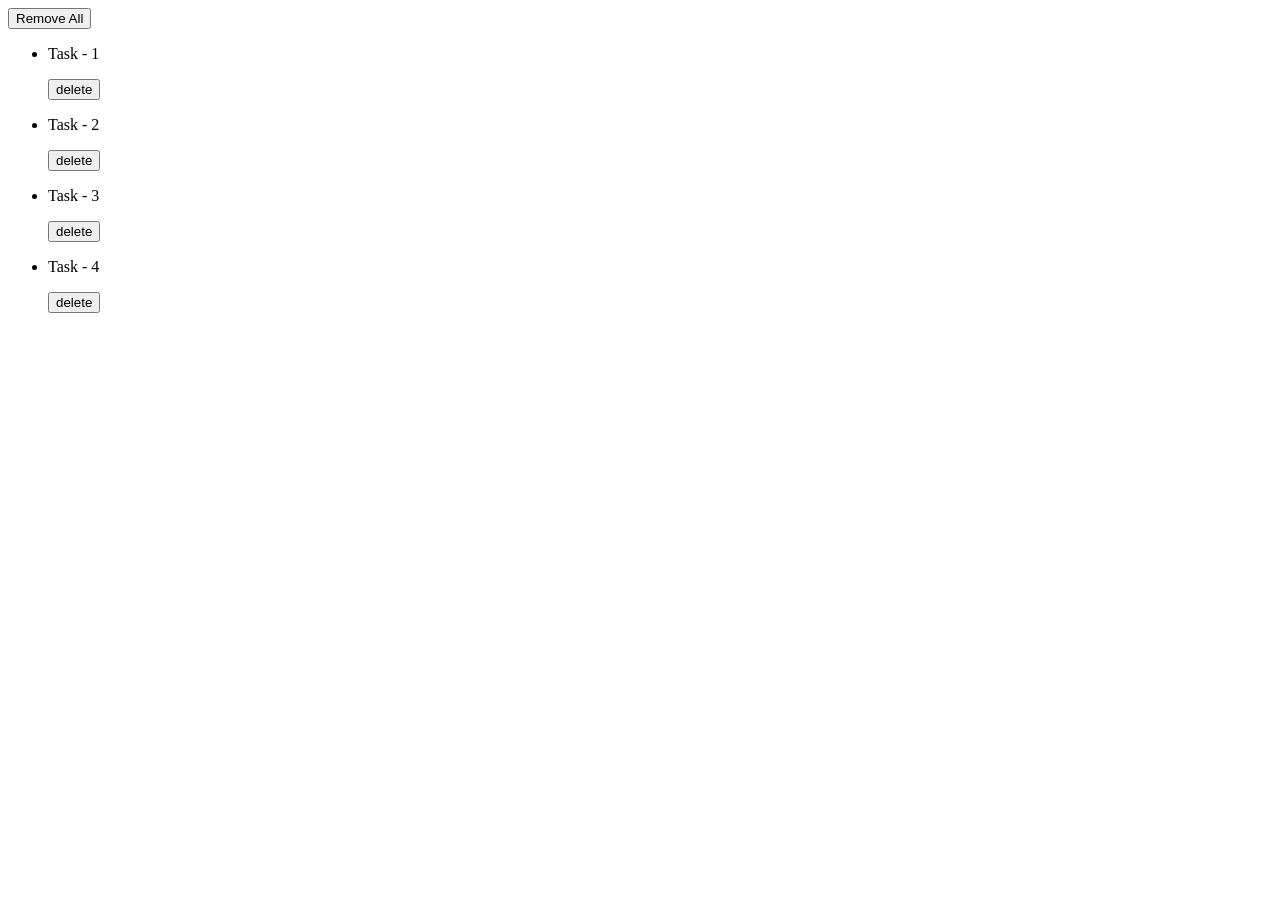
<file: event-handling-js/third-q.html>
<!DOCTYPE html>
<html lang = "en">
  <head>
    <meta charset = "UTF - 8" />
    <meta http-equiv = "X - UA - Compatible" content = "IE = edge" />
    <meta name = "viewport" content = "width = device - width, initial-scale = 1.0" />
    <title>Document</title>
  </head>
  <body>
    <button id = "removeAll">Remove All</button>
    <ul>
      <li>
        <p>Task - 1</p>
        <button class="delete_button">delete</button>
      </li>
      <li>
        <p>Task - 2</p>
        <button class="delete_button">delete</button>
      </li>
      <li>
        <p>Task - 3</p>
        <button class="delete_button">delete</button>
      </li>
      <li>
        <p>Task - 4</p>
        <button class="delete_button">delete</button>
      </li>
    </ul>

    <script>
        // Task - Make all the buttons work
        // Delete All button should remove all the tasks.
        // Delete button should remove that particular task

        const allDeleteBtns = document.querySelectorAll(".delete_button")

        for(let i = 0; i < allDeleteBtns.length; i++) {
            allDeleteBtns[i].addEventListener('click', function(e) {
                e.target.parentElement.remove()
            })
        }

        //removeAll button
        const removeAllBtn = document.querySelector("#removeAll")

        removeAllBtn.addEventListener('click', function() {
            const ul = document.querySelector("ul")
            ul.remove()
        })
    </script>


    </body>
</html>
</file>
